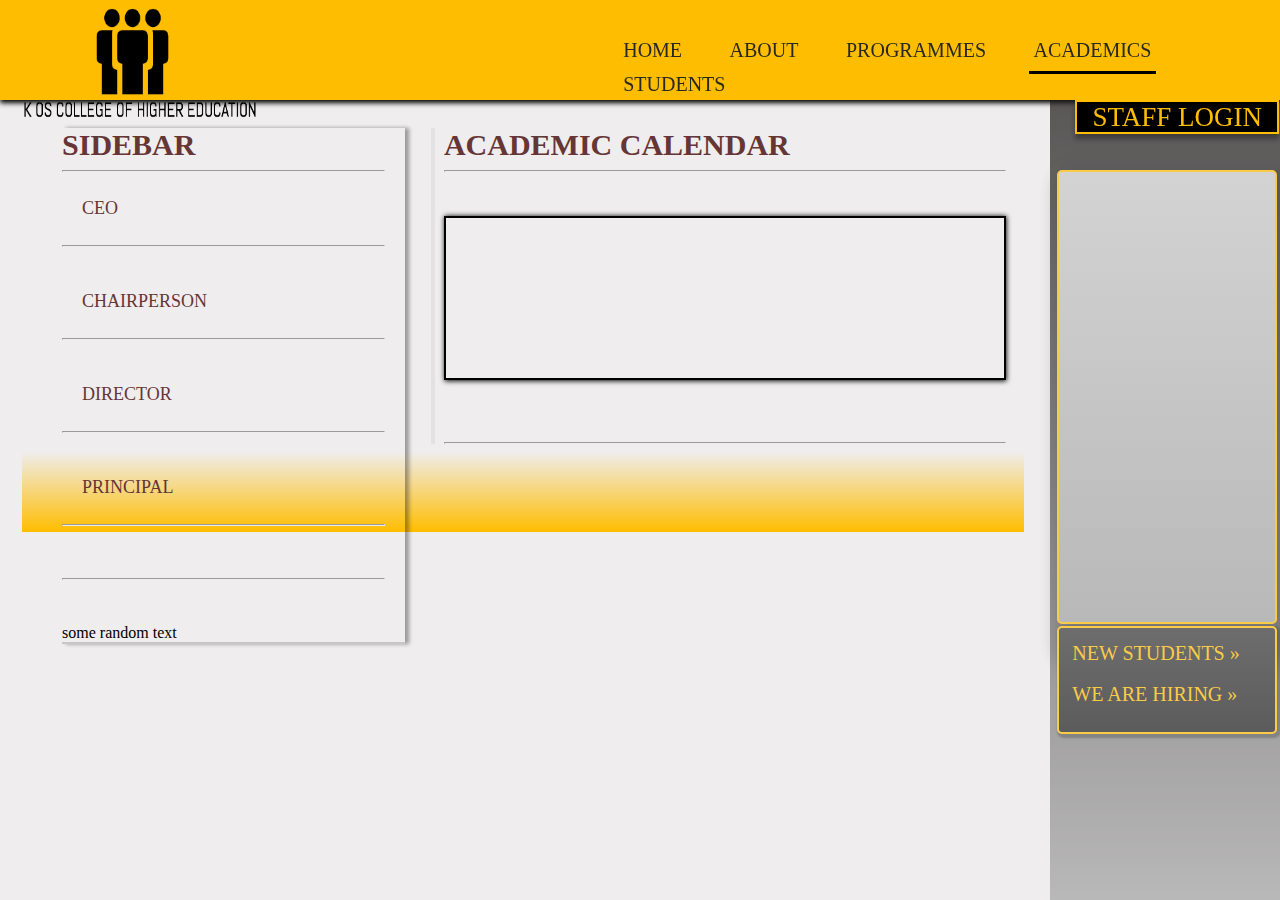
<file: Website/Academic Calendar.html>
<!DOCTYPE HTML>
<HTML>

	<head>

	<meta charset="UTF-8"> 
	<meta http-equiv="Content-type" content="text/html;charset=UTF-8">
	<meta name="viewport" content="width=device-width, initial-scale=1">
		
	<title>Academic Calendar :: K OS College</title>
	<link rel="stylesheet" type="text/css" href="css/Main.css">
	<link rel="stylesheet" type="text/css" href="css/Home Page.css">

	</head>


	<BODY>
	
	
	<div id="holder">


			<div id="top">
	
			</div>
		
			<div>
			
				
				<h2><span><a href = "Home Page.html" id = "Logo"><img src="img/Logo.png" id = "Logo"></a></span></h2>
	
			
			</div>
	
			<div id="login"><a href="https://kos-dev-ed.my.salesforce.com">STAFF LOGIN</a></div>



	

	

				<nav>
				<ul id="mmenu">
				
					<li><a href="Home Page.html">HOME</a></li>
					<li><a href="#">ABOUT</a>

						<ul>

							<li><a href="At A Glance.html">K OS AT A GLANCE</a></li>
							<li><a href="Achievements.html">ACHIEVEMENTS</a></li>
							<li><a href="Placement.html">PLACEMENT</a></li>
							<li><a href="Photo Gallery.html">PHOTO GALLERY</a></li>
							<li><a href="Facilities.html">FACILITIES</a></li>
							<li><a href="Contact.html">CONTACT US</a></li>


						</ul>

					</li>
					<li><a href= "#" >PROGRAMMES</a>

						<ul>

							<li><a href="Graduate.html">GRADUATE</a>

								<!--<ul>

								<li><a href="Music.html">BTECH</a></li>
								<li><a href="Videos.html">MED</a></li>
					
								</ul>-->

							</li>
							<li><a href="Post Graduate.html">POST GRADUATE</a></li>
					
						</ul>

					</li>
					<li><span class="current"><a href= "#" >ACADEMICS</a></span>

						<ul>

							<li><a href="Departments.html">DEPARTMENTS</a></li>
							<li><a href="Curriculum.html">CURRICULUM / SYLLABI</a></li>
							<li><a href="Academic Calendar.html">ACADEMIC CALENDAR</a></li>

						</ul>	
					</li>
					<li><a href="#">STUDENTS</a>

						<ul>

							<li><a href="Curriculum.html">CURRICULUM / SYLLABI</a></li>
							<li><a href="Time Table.html">TIME TABLE</a></li>
							<li><a href="Holidays.html">LIST OF HOLIDAYS</a></li>
							<li><a href="Noticeboard.html">STUDENT NOTICEBOARD</a></li>
							<li><a href="Results.html">RESULTS</a></li>
							<li><a href="Attendance Rules.html">ATTENDANCE RULES</a></li>
							<li><a href="Grievance.html">GRIEVANCE FORM</a></li>


						</ul>	



					</li>
					<!--<li><a href="#">STAFF</a></li>-->
					

				</ul>
			</nav>

			
			<div id="rside">

				<div id="mtird">

					<p>

						ADMISSIONS OPEN NOW !	<br> <br> 

						<font color = '#FFBD00'>_________ </font><br><br>

						BBA Counselling in progress : New Students Jam Up The Corridors !	<br><br>

						<font color = '#FFBD00'>_________ </font><br><br>

						FEE SUBMISSION : Last Date for Fee Submission has been extended to 5th August, 2016 (Friday). <br><br>

						<font color = '#FFBD00'>_________ </font><br><br>

						New Session starts from 1st August, 2016 (Monday).<br><br>

						<font color = '#FFBD00'>_________ </font><br><br>

					</p>
					



				</div>

				
				<div id="ltird">
				<left>

					<a href="New Students.html">NEW STUDENTS »</a>
					<br><br>
					<a href="Hiring.html">WE ARE HIRING »</a>

				</left>

				</div>


			</div>

			<div id="center">


				<div id="scrdiv">

					<br><br><br><br><br><br>

					<div id="headiv">
						<!--<left>
						
							<span id="heading"><b>&nbsp;HEADING 1-Change Text</b></span>
							<hr><br>
							K OS College Of Higher Education, New Delhi was established in the year 1969. K OS College has a material designed campus spread over 90 acres of lush green environment in the posh location of Greater Kailash. The Campus comprises of 10 different blocks which are surrounded by heavy green gardens and lakes and neatly designed paths to connect the blocks with each other.
							<br><br>
							K OS College offers Under Graduate and Post Graduate level full time Professional programs approved by AICTE in affiliation with K OS UNIVERSITY, New Delhi.

							<br><br>
							
							<br><br><br>

						</left>-->



						<div id="left">

										<span id="inheading"><b>SIDEBAR</b></span>
										<hr>
										<br>
							

										<!--<img src="img/YKV.jpg" height="100px" width="100px" id="roleimg" >
										<br>
										<span id="rott1">KUMAR VARUN</span>
										<br>-->
										<span id="rott2">CEO</span>

										<br>
										<br>
										<hr>
										<br>
										<br>
									
										<!--<img src="img/Vis.jpg" height="100px" width="100px" id="roleimg" >
										<br>
										<span id="rott1">VISHAL SINGH</span>
										<br>-->
										<span id="rott2">CHAIRPERSON</span>

										<br>
										<br>
										<hr>
										<br>
										<br>

										<!--<img src="img/Sumit.jpg" height="100px" width="100px" id="roleimg" >
										<br>
										<span id="rott1">SUMIT SINGH</span>
										<br>-->
										<span id="rott2">DIRECTOR</span>

										<br>
										<br>
										<hr>
										<br>
										<br>

										<!--<img src="img/Parv.jpg" height="100px" width="100px" id="roleimg" >
										<br>
										<span id="rott1">PARVESH KUMAR</span>
										<br>-->
										<span id="rott2">PRINCIPAL</span>

										<br>
										<br>
										<hr>
										<br>
										<br>
										<hr>
										<br>
										<br>
						<div id="rdm">some random text</div>

						</div>

						

						<div id="highlt">

							<span id="inheading"><b>ACADEMIC CALENDAR</b></span>
							<hr>
							<br>
							<br>

							<div id="formdiv">

							<div id="sturegframe">
							<iframe src="https://calendar.google.com/calendar/embed?showTitle=0&amp;showNav=0&amp;showPrint=0&amp;showCalendars=0&amp;showTz=0&amp;mode=AGENDA&amp;height=600&amp;wkst=2&amp;bgcolor=%23ffcc33&amp;src=force.sales69%40gmail.com&amp;color=%231B887A&amp;ctz=Asia%2FCalcutta"  frameborder="0" scrolling="no"></iframe>
							</div>
							

						</div>


						<!--<div id="newdiv">
							<br><br>
							<span id="inheading"><b>HEADING 'N' - Change Text</b></span>
							<hr><br>

									<div id="highltin">

										<span id="rott3">Approved by: AICTE</span>
										
										
										<br>
										<hr>
										<br>
										
									
										
										<span id="rott3">Accreditated by: NAAC</span>
										

										
										<br>
										<hr>
										<br>
										

										
										<span id="rott3">Affiliated to: K OS GROUP OF INSTITUTIONS, New Delhi</span>
										

										
										<br>
										<hr>
										<br>
									

										
										<span id="rott3">ISO 9001:2008 Certified</span>
										

										
										<br>
										<hr>
										<br>
									

										<span id="rott3">EN ISO 14001:2004 Certified</span>

									
										<br>
										<hr>
										<br>
										

									</div>

						</div>-->
						
						<br><br><br>
						<hr>
					</div>

					

				</div>




				<div id="bottom"></div>
				

			</div>
			


	</div>


	</BODY>






</HTML>
</file>
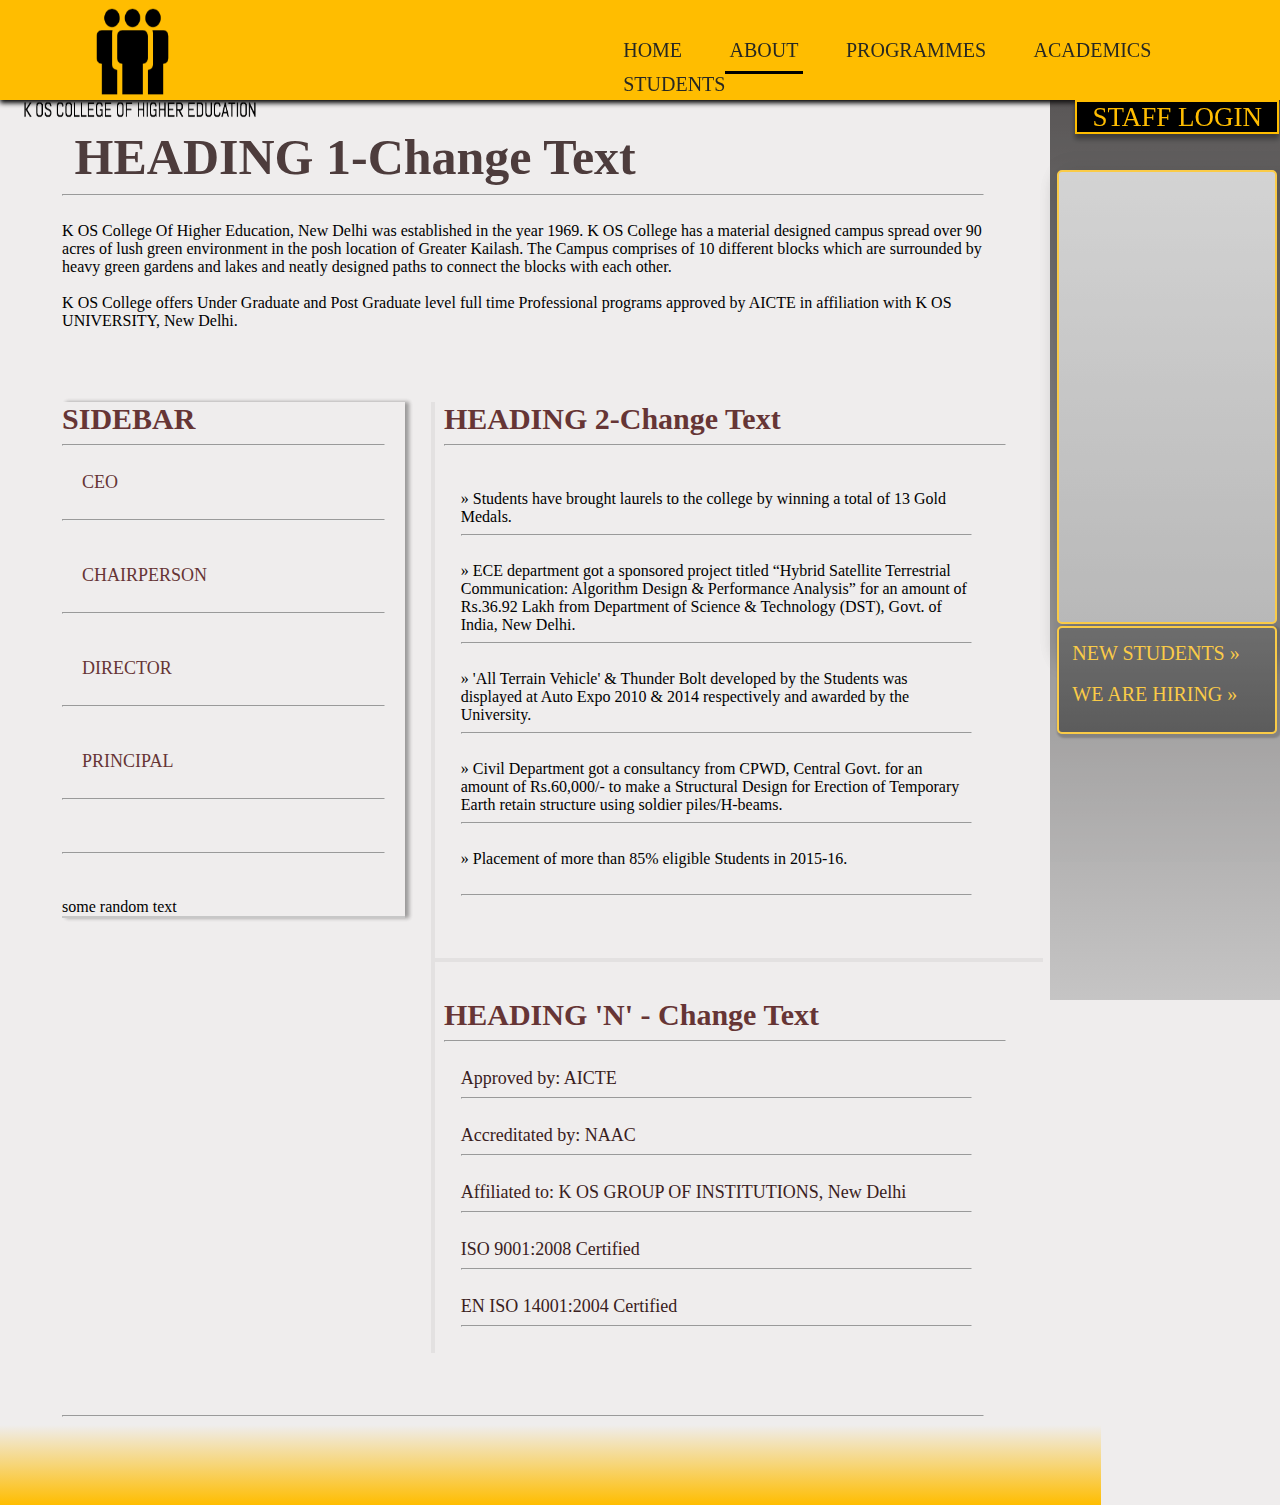
<file: Website/Achievements.html>
<!DOCTYPE HTML>
<HTML>

	<head>

	<meta charset="UTF-8"> 
	<meta http-equiv="Content-type" content="text/html;charset=UTF-8">
	<meta name="viewport" content="width=device-width, initial-scale=1">
		
	<title>The YKV</title>
	<link rel="stylesheet" type="text/css" href="css/Main.css">
	<link rel="stylesheet" type="text/css" href="css/Home Page.css">

	</head>


	<BODY>
	
	
	<div id="holder">


			<div id="top">
	
			</div>
		
			<div>
			
				
				<h2><span><a href = "Home Page.html" id = "Logo"><img src="img/Logo.png" id = "Logo"></a></span></h2>
	
			
			</div>
	
			<div id="login"><a href="https://kos-dev-ed.my.salesforce.com">STAFF LOGIN</a></div>



	

	

				<nav>
				<ul id="mmenu">
				
					<li><a href="Home Page.html">HOME</a></li>
					<li><span class="current"><a href="#">ABOUT</a></span>

						<ul>

							<li><a href="At A Glance.html">K OS AT A GLANCE</a></li>
							<li><a href="Achievements.html">ACHIEVEMENTS</a></li>
							<li><a href="Placement.html">PLACEMENT</a></li>
							<li><a href="Photo Gallery.html">PHOTO GALLERY</a></li>
							<li><a href="Facilities.html">FACILITIES</a></li>
							<li><a href="Contact.html">CONTACT US</a></li>


						</ul>

					</li>
					<li><a href= "#" >PROGRAMMES</a>

						<ul>

							<li><a href="Graduate.html">GRADUATE</a>

								<!--<ul>

								<li><a href="Music.html">BTECH</a></li>
								<li><a href="Videos.html">MED</a></li>
					
								</ul>-->

							</li>
							<li><a href="Post Graduate.html">POST GRADUATE</a></li>
					
						</ul>

					</li>
					<li><a href= "#" >ACADEMICS</a>

						<ul>

							<li><a href="Departments.html">DEPARTMENTS</a></li>
							<li><a href="Curriculum.html">CURRICULUM / SYLLABI</a></li>
							<li><a href="Academic Calendar.html">ACADEMIC CALENDAR</a></li>

						</ul>	
					</li>
					<li><a href="#">STUDENTS</a>

						<ul>

							<li><a href="Curriculum.html">CURRICULUM / SYLLABI</a></li>
							<li><a href="Time Table.html">TIME TABLE</a></li>
							<li><a href="Holidays.html">LIST OF HOLIDAYS</a></li>
							<li><a href="Noticeboard.html">STUDENT NOTICEBOARD</a></li>
							<li><a href="Results.html">RESULTS</a></li>
							<li><a href="Attendance Rules.html">ATTENDANCE RULES</a></li>
							<li><a href="Grievance.html">GRIEVANCE FORM</a></li>


						</ul>	



					</li>
					<!--<li><a href="#">STAFF</a></li>-->
					

				</ul>
			</nav>

			
			<div id="rside">

				<div id="mtird">

					<p>

						ADMISSIONS OPEN NOW !	<br> <br> 

						<font color = '#FFBD00'>_________ </font><br><br>

						BBA Counselling in progress : New Students Jam Up The Corridors !	<br><br>

						<font color = '#FFBD00'>_________ </font><br><br>

						FEE SUBMISSION : Last Date for Fee Submission has been extended to 5th August, 2016 (Friday). <br><br>

						<font color = '#FFBD00'>_________ </font><br><br>

						New Session starts from 1st August, 2016 (Monday).<br><br>

						<font color = '#FFBD00'>_________ </font><br><br>

					</p>
					



				</div>

				
				<div id="ltird">
				<left>

					<a href="New Students.html">NEW STUDENTS »</a>
					<br><br>
					<a href="Hiring.html">WE ARE HIRING »</a>

				</left>

				</div>


			</div>

			<div id="center">


				<div id="scrdiv">

					<br><br><br><br><br><br>

					<div id="headiv">
						<left>
						
							<span id="heading"><b>&nbsp;HEADING 1-Change Text</b></span>
							<hr><br>
							K OS College Of Higher Education, New Delhi was established in the year 1969. K OS College has a material designed campus spread over 90 acres of lush green environment in the posh location of Greater Kailash. The Campus comprises of 10 different blocks which are surrounded by heavy green gardens and lakes and neatly designed paths to connect the blocks with each other.
							<br><br>
							K OS College offers Under Graduate and Post Graduate level full time Professional programs approved by AICTE in affiliation with K OS UNIVERSITY, New Delhi.

							<br><br>
							
							<br><br><br>

						</left>



						<div id="left">

										<span id="inheading"><b>SIDEBAR</b></span>
										<hr>
										<br>
							

										<!--<img src="img/YKV.jpg" height="100px" width="100px" id="roleimg" >
										<br>
										<span id="rott1">KUMAR VARUN</span>
										<br>-->
										<span id="rott2">CEO</span>

										<br>
										<br>
										<hr>
										<br>
										<br>
									
										<!--<img src="img/Vis.jpg" height="100px" width="100px" id="roleimg" >
										<br>
										<span id="rott1">VISHAL SINGH</span>
										<br>-->
										<span id="rott2">CHAIRPERSON</span>

										<br>
										<br>
										<hr>
										<br>
										<br>

										<!--<img src="img/Sumit.jpg" height="100px" width="100px" id="roleimg" >
										<br>
										<span id="rott1">SUMIT SINGH</span>
										<br>-->
										<span id="rott2">DIRECTOR</span>

										<br>
										<br>
										<hr>
										<br>
										<br>

										<!--<img src="img/Parv.jpg" height="100px" width="100px" id="roleimg" >
										<br>
										<span id="rott1">PARVESH KUMAR</span>
										<br>-->
										<span id="rott2">PRINCIPAL</span>

										<br>
										<br>
										<hr>
										<br>
										<br>
										<hr>
										<br>
										<br>
						<div id="rdm">some random text</div>

						</div>

						

						<div id="highlt">

							<span id="inheading"><b>HEADING 2-Change Text</b></span>
							<hr>
							<br>
							<br>

							<div id="highltin">
							
								» Students have brought laurels to the college by winning a total of 13 Gold Medals.

								<br><hr><br>

								» ECE department got a sponsored project titled “Hybrid Satellite Terrestrial Communication: Algorithm Design & Performance Analysis” for an amount of Rs.36.92 Lakh from Department of Science & Technology (DST), Govt. of India, New Delhi.

								<br><hr><br>

								» 'All Terrain Vehicle' & Thunder Bolt developed by the Students was displayed at Auto Expo 2010 & 2014 respectively and awarded by the University.

								<br><hr><br>

								» Civil Department got a consultancy from CPWD, Central Govt. for an amount of Rs.60,000/- to make a Structural Design for Erection of Temporary Earth retain structure using soldier piles/H-beams.

								<br><hr><br>

								» Placement of more than 85% eligible Students in 2015-16.

								<br><br>
								<hr>
								<br><br><br>

							</div>
							

						</div>


						<div id="newdiv">
							<br><br>
							<span id="inheading"><b>HEADING 'N' - Change Text</b></span>
							<hr><br>

									<div id="highltin">

										<span id="rott3">Approved by: AICTE</span>
										
										
										<br>
										<hr>
										<br>
										
									
										
										<span id="rott3">Accreditated by: NAAC</span>
										

										
										<br>
										<hr>
										<br>
										

										
										<span id="rott3">Affiliated to: K OS GROUP OF INSTITUTIONS, New Delhi</span>
										

										
										<br>
										<hr>
										<br>
									

										
										<span id="rott3">ISO 9001:2008 Certified</span>
										

										
										<br>
										<hr>
										<br>
									

										<span id="rott3">EN ISO 14001:2004 Certified</span>

									
										<br>
										<hr>
										<br>
										

									</div>

						</div>
						
						<br><br><br>
						<hr>
					</div>

					

				</div>




				<div id="bottom"></div>
				

			</div>
			


	</div>


	</BODY>






</HTML>
</file>
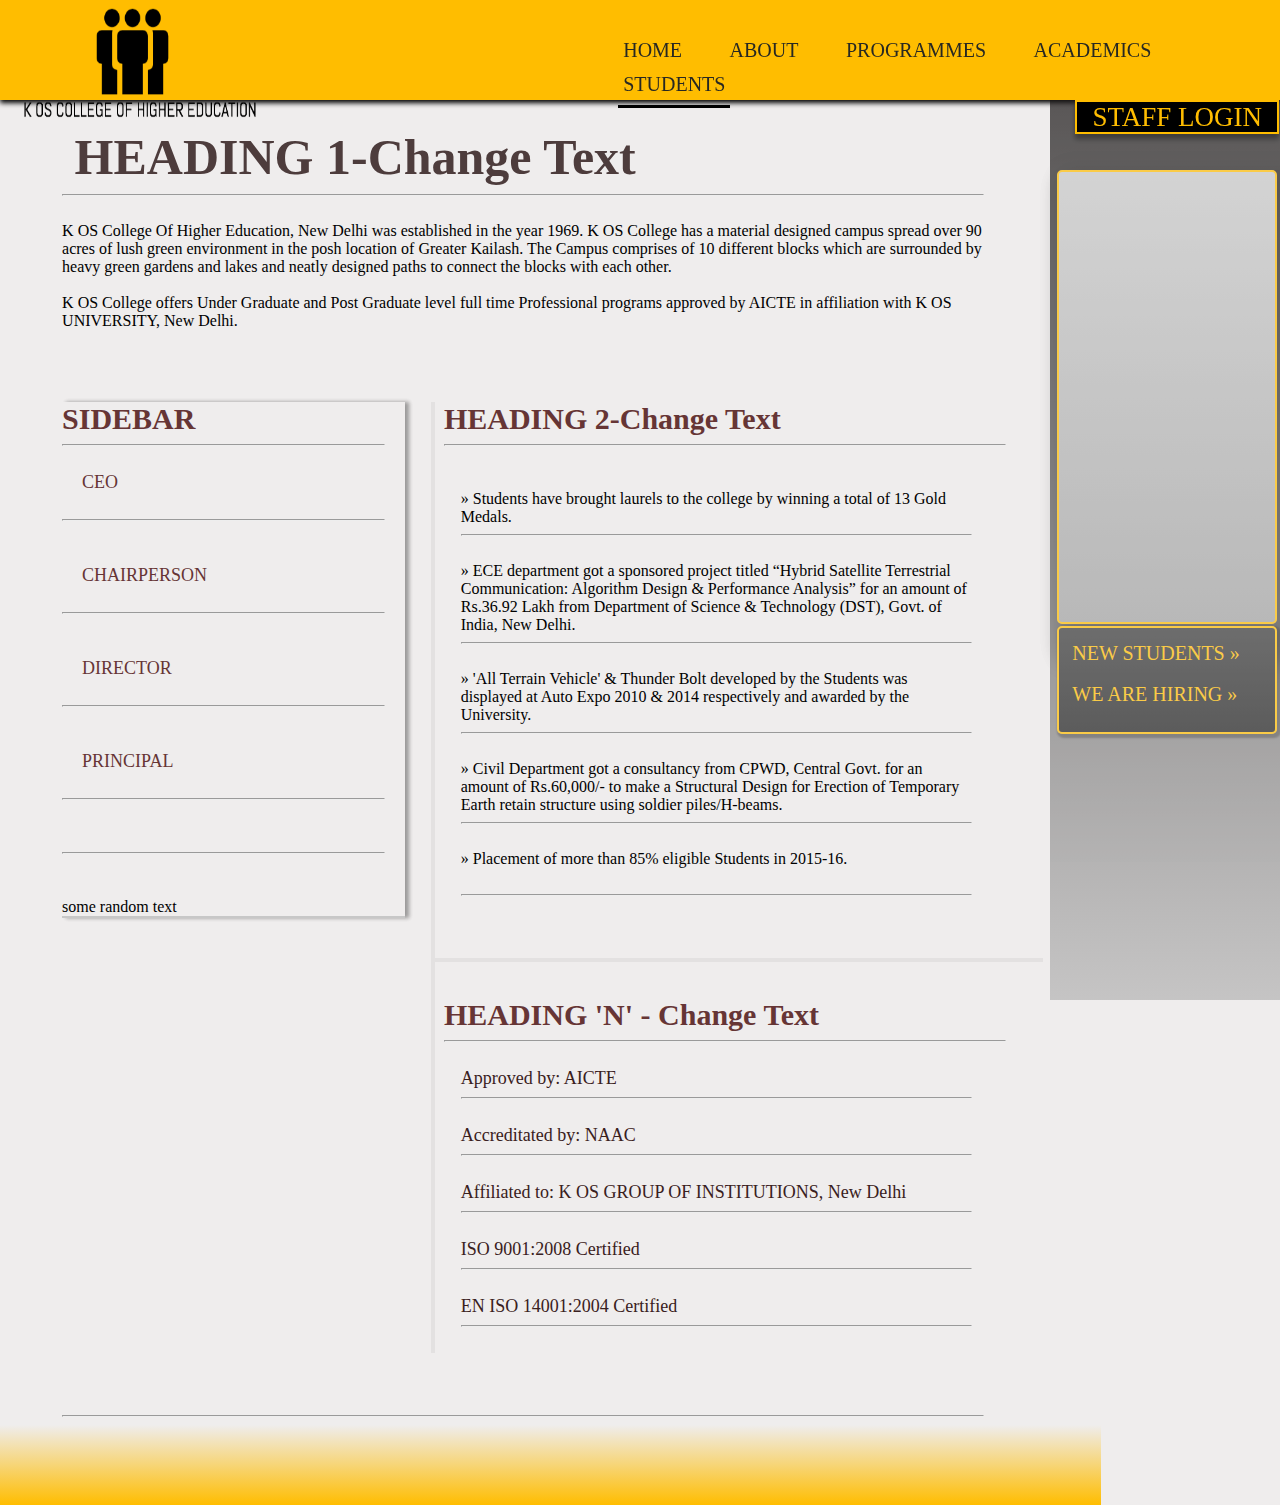
<file: Website/Attendance Rules.html>
<!DOCTYPE HTML>
<HTML>

	<head>

	<meta charset="UTF-8"> 
	<meta http-equiv="Content-type" content="text/html;charset=UTF-8">
	<meta name="viewport" content="width=device-width, initial-scale=1">
		
	<title>The YKV</title>
	<link rel="stylesheet" type="text/css" href="css/Main.css">
	<link rel="stylesheet" type="text/css" href="css/Home Page.css">

	</head>


	<BODY>
	
	
	<div id="holder">


			<div id="top">
	
			</div>
		
			<div>
			
				
				<h2><span><a href = "Home Page.html" id = "Logo"><img src="img/Logo.png" id = "Logo"></a></span></h2>
	
			
			</div>
	
			<div id="login"><a href="https://kos-dev-ed.my.salesforce.com">STAFF LOGIN</a></div>



	

	

				<nav>
				<ul id="mmenu">
				
					<li><a href="Home Page.html">HOME</a></li>
					<li><a href="#">ABOUT</a>

						<ul>

							<li><a href="At A Glance.html">K OS AT A GLANCE</a></li>
							<li><a href="Achievements.html">ACHIEVEMENTS</a></li>
							<li><a href="Placement.html">PLACEMENT</a></li>
							<li><a href="Photo Gallery.html">PHOTO GALLERY</a></li>
							<li><a href="Facilities.html">FACILITIES</a></li>
							<li><a href="Contact.html">CONTACT US</a></li>


						</ul>

					</li>
					<li><a href= "#" >PROGRAMMES</a>

						<ul>

							<li><a href="Graduate.html">GRADUATE</a>

								<!--<ul>

								<li><a href="Music.html">BTECH</a></li>
								<li><a href="Videos.html">MED</a></li>
					
								</ul>-->

							</li>
							<li><a href="Post Graduate.html">POST GRADUATE</a></li>
					
						</ul>

					</li>
					<li><a href= "#" >ACADEMICS</a>

						<ul>

							<li><a href="Departments.html">DEPARTMENTS</a></li>
							<li><a href="Curriculum.html">CURRICULUM / SYLLABI</a></li>
							<li><a href="Academic Calendar.html">ACADEMIC CALENDAR</a></li>

						</ul>	
					</li>
					<li><span class="current"><a href="#">STUDENTS</a></span>

						<ul>

							<li><a href="Curriculum.html">CURRICULUM / SYLLABI</a></li>
							<li><a href="Time Table.html">TIME TABLE</a></li>
							<li><a href="Holidays.html">LIST OF HOLIDAYS</a></li>
							<li><a href="Noticeboard.html">STUDENT NOTICEBOARD</a></li>
							<li><a href="Results.html">RESULTS</a></li>
							<li><a href="Attendance Rules.html">ATTENDANCE RULES</a></li>
							<li><a href="Grievance.html">GRIEVANCE FORM</a></li>


						</ul>	



					</li>
					<!--<li><a href="#">STAFF</a></li>-->
					

				</ul>
			</nav>

			
			<div id="rside">

				<div id="mtird">

					<p>

						ADMISSIONS OPEN NOW !	<br> <br> 

						<font color = '#FFBD00'>_________ </font><br><br>

						BBA Counselling in progress : New Students Jam Up The Corridors !	<br><br>

						<font color = '#FFBD00'>_________ </font><br><br>

						FEE SUBMISSION : Last Date for Fee Submission has been extended to 5th August, 2016 (Friday). <br><br>

						<font color = '#FFBD00'>_________ </font><br><br>

						New Session starts from 1st August, 2016 (Monday).<br><br>

						<font color = '#FFBD00'>_________ </font><br><br>

					</p>
					



				</div>

				
				<div id="ltird">
				<left>

					<a href="New Students.html">NEW STUDENTS »</a>
					<br><br>
					<a href="Hiring.html">WE ARE HIRING »</a>

				</left>

				</div>


			</div>

			<div id="center">


				<div id="scrdiv">

					<br><br><br><br><br><br>

					<div id="headiv">
						<left>
						
							<span id="heading"><b>&nbsp;HEADING 1-Change Text</b></span>
							<hr><br>
							K OS College Of Higher Education, New Delhi was established in the year 1969. K OS College has a material designed campus spread over 90 acres of lush green environment in the posh location of Greater Kailash. The Campus comprises of 10 different blocks which are surrounded by heavy green gardens and lakes and neatly designed paths to connect the blocks with each other.
							<br><br>
							K OS College offers Under Graduate and Post Graduate level full time Professional programs approved by AICTE in affiliation with K OS UNIVERSITY, New Delhi.

							<br><br>
							
							<br><br><br>

						</left>



						<div id="left">

										<span id="inheading"><b>SIDEBAR</b></span>
										<hr>
										<br>
							

										<!--<img src="img/YKV.jpg" height="100px" width="100px" id="roleimg" >
										<br>
										<span id="rott1">KUMAR VARUN</span>
										<br>-->
										<span id="rott2">CEO</span>

										<br>
										<br>
										<hr>
										<br>
										<br>
									
										<!--<img src="img/Vis.jpg" height="100px" width="100px" id="roleimg" >
										<br>
										<span id="rott1">VISHAL SINGH</span>
										<br>-->
										<span id="rott2">CHAIRPERSON</span>

										<br>
										<br>
										<hr>
										<br>
										<br>

										<!--<img src="img/Sumit.jpg" height="100px" width="100px" id="roleimg" >
										<br>
										<span id="rott1">SUMIT SINGH</span>
										<br>-->
										<span id="rott2">DIRECTOR</span>

										<br>
										<br>
										<hr>
										<br>
										<br>

										<!--<img src="img/Parv.jpg" height="100px" width="100px" id="roleimg" >
										<br>
										<span id="rott1">PARVESH KUMAR</span>
										<br>-->
										<span id="rott2">PRINCIPAL</span>

										<br>
										<br>
										<hr>
										<br>
										<br>
										<hr>
										<br>
										<br>
						<div id="rdm">some random text</div>

						</div>

						

						<div id="highlt">

							<span id="inheading"><b>HEADING 2-Change Text</b></span>
							<hr>
							<br>
							<br>

							<div id="highltin">
							
								» Students have brought laurels to the college by winning a total of 13 Gold Medals.

								<br><hr><br>

								» ECE department got a sponsored project titled “Hybrid Satellite Terrestrial Communication: Algorithm Design & Performance Analysis” for an amount of Rs.36.92 Lakh from Department of Science & Technology (DST), Govt. of India, New Delhi.

								<br><hr><br>

								» 'All Terrain Vehicle' & Thunder Bolt developed by the Students was displayed at Auto Expo 2010 & 2014 respectively and awarded by the University.

								<br><hr><br>

								» Civil Department got a consultancy from CPWD, Central Govt. for an amount of Rs.60,000/- to make a Structural Design for Erection of Temporary Earth retain structure using soldier piles/H-beams.

								<br><hr><br>

								» Placement of more than 85% eligible Students in 2015-16.

								<br><br>
								<hr>
								<br><br><br>

							</div>
							

						</div>


						<div id="newdiv">
							<br><br>
							<span id="inheading"><b>HEADING 'N' - Change Text</b></span>
							<hr><br>

									<div id="highltin">

										<span id="rott3">Approved by: AICTE</span>
										
										
										<br>
										<hr>
										<br>
										
									
										
										<span id="rott3">Accreditated by: NAAC</span>
										

										
										<br>
										<hr>
										<br>
										

										
										<span id="rott3">Affiliated to: K OS GROUP OF INSTITUTIONS, New Delhi</span>
										

										
										<br>
										<hr>
										<br>
									

										
										<span id="rott3">ISO 9001:2008 Certified</span>
										

										
										<br>
										<hr>
										<br>
									

										<span id="rott3">EN ISO 14001:2004 Certified</span>

									
										<br>
										<hr>
										<br>
										

									</div>

						</div>
						
						<br><br><br>
						<hr>
					</div>

					

				</div>




				<div id="bottom"></div>
				

			</div>
			


	</div>


	</BODY>






</HTML>
</file>
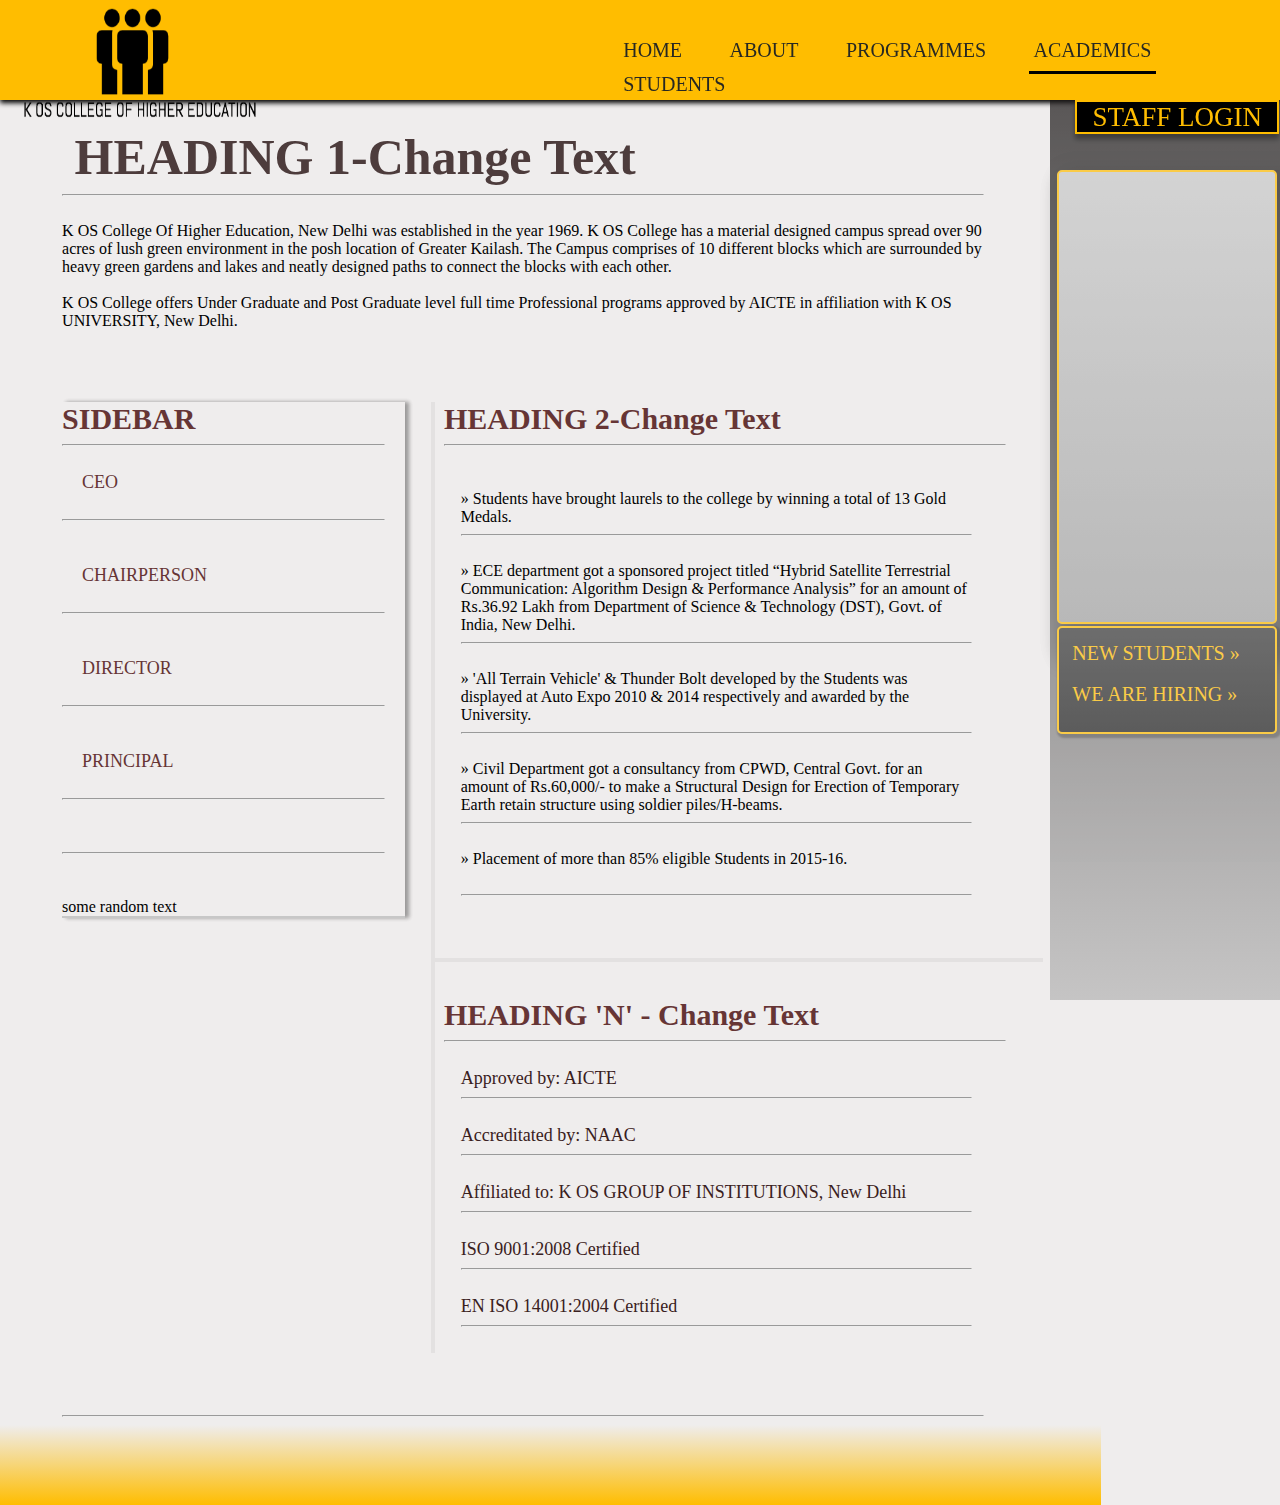
<file: Website/Curriculum.html>
<!DOCTYPE HTML>
<HTML>

	<head>

	<meta charset="UTF-8"> 
	<meta http-equiv="Content-type" content="text/html;charset=UTF-8">
	<meta name="viewport" content="width=device-width, initial-scale=1">
		
	<title>The YKV</title>
	<link rel="stylesheet" type="text/css" href="css/Main.css">
	<link rel="stylesheet" type="text/css" href="css/Home Page.css">

	</head>


	<BODY>
	
	
	<div id="holder">


			<div id="top">
	
			</div>
		
			<div>
			
				
				<h2><span><a href = "Home Page.html" id = "Logo"><img src="img/Logo.png" id = "Logo"></a></span></h2>
	
			
			</div>
	
			<div id="login"><a href="https://kos-dev-ed.my.salesforce.com">STAFF LOGIN</a></div>



	

	

				<nav>
				<ul id="mmenu">
				
					<li><a href="Home Page.html">HOME</a></li>
					<li><a href="#">ABOUT</a>

						<ul>

							<li><a href="At A Glance.html">K OS AT A GLANCE</a></li>
							<li><a href="Achievements.html">ACHIEVEMENTS</a></li>
							<li><a href="Placement.html">PLACEMENT</a></li>
							<li><a href="Photo Gallery.html">PHOTO GALLERY</a></li>
							<li><a href="Facilities.html">FACILITIES</a></li>
							<li><a href="Contact.html">CONTACT US</a></li>


						</ul>

					</li>
					<li><a href= "#" >PROGRAMMES</a>

						<ul>

							<li><a href="Graduate.html">GRADUATE</a>

								<!--<ul>

								<li><a href="Music.html">BTECH</a></li>
								<li><a href="Videos.html">MED</a></li>
					
								</ul>-->

							</li>
							<li><a href="Post Graduate.html">POST GRADUATE</a></li>
					
						</ul>

					</li>
					<li><span class="current"><a href= "#" >ACADEMICS</a></span>

						<ul>

							<li><a href="Departments.html">DEPARTMENTS</a></li>
							<li><a href="Curriculum.html">CURRICULUM / SYLLABI</a></li>
							<li><a href="Academic Calendar.html">ACADEMIC CALENDAR</a></li>

						</ul>	
					</li>
					<li><a href="#">STUDENTS</a>

						<ul>

							<li><a href="Curriculum.html">CURRICULUM / SYLLABI</a></li>
							<li><a href="Time Table.html">TIME TABLE</a></li>
							<li><a href="Holidays.html">LIST OF HOLIDAYS</a></li>
							<li><a href="Noticeboard.html">STUDENT NOTICEBOARD</a></li>
							<li><a href="Results.html">RESULTS</a></li>
							<li><a href="Attendance Rules.html">ATTENDANCE RULES</a></li>
							<li><a href="Grievance.html">GRIEVANCE FORM</a></li>


						</ul>	



					</li>
					<!--<li><a href="#">STAFF</a></li>-->
					

				</ul>
			</nav>

			
			<div id="rside">

				<div id="mtird">

					<p>

						ADMISSIONS OPEN NOW !	<br> <br> 

						<font color = '#FFBD00'>_________ </font><br><br>

						BBA Counselling in progress : New Students Jam Up The Corridors !	<br><br>

						<font color = '#FFBD00'>_________ </font><br><br>

						FEE SUBMISSION : Last Date for Fee Submission has been extended to 5th August, 2016 (Friday). <br><br>

						<font color = '#FFBD00'>_________ </font><br><br>

						New Session starts from 1st August, 2016 (Monday).<br><br>

						<font color = '#FFBD00'>_________ </font><br><br>

					</p>
					



				</div>

				
				<div id="ltird">
				<left>

					<a href="New Students.html">NEW STUDENTS »</a>
					<br><br>
					<a href="Hiring.html">WE ARE HIRING »</a>

				</left>

				</div>


			</div>

			<div id="center">


				<div id="scrdiv">

					<br><br><br><br><br><br>

					<div id="headiv">
						<left>
						
							<span id="heading"><b>&nbsp;HEADING 1-Change Text</b></span>
							<hr><br>
							K OS College Of Higher Education, New Delhi was established in the year 1969. K OS College has a material designed campus spread over 90 acres of lush green environment in the posh location of Greater Kailash. The Campus comprises of 10 different blocks which are surrounded by heavy green gardens and lakes and neatly designed paths to connect the blocks with each other.
							<br><br>
							K OS College offers Under Graduate and Post Graduate level full time Professional programs approved by AICTE in affiliation with K OS UNIVERSITY, New Delhi.

							<br><br>
							
							<br><br><br>

						</left>



						<div id="left">

										<span id="inheading"><b>SIDEBAR</b></span>
										<hr>
										<br>
							

										<!--<img src="img/YKV.jpg" height="100px" width="100px" id="roleimg" >
										<br>
										<span id="rott1">KUMAR VARUN</span>
										<br>-->
										<span id="rott2">CEO</span>

										<br>
										<br>
										<hr>
										<br>
										<br>
									
										<!--<img src="img/Vis.jpg" height="100px" width="100px" id="roleimg" >
										<br>
										<span id="rott1">VISHAL SINGH</span>
										<br>-->
										<span id="rott2">CHAIRPERSON</span>

										<br>
										<br>
										<hr>
										<br>
										<br>

										<!--<img src="img/Sumit.jpg" height="100px" width="100px" id="roleimg" >
										<br>
										<span id="rott1">SUMIT SINGH</span>
										<br>-->
										<span id="rott2">DIRECTOR</span>

										<br>
										<br>
										<hr>
										<br>
										<br>

										<!--<img src="img/Parv.jpg" height="100px" width="100px" id="roleimg" >
										<br>
										<span id="rott1">PARVESH KUMAR</span>
										<br>-->
										<span id="rott2">PRINCIPAL</span>

										<br>
										<br>
										<hr>
										<br>
										<br>
										<hr>
										<br>
										<br>
						<div id="rdm">some random text</div>

						</div>

						

						<div id="highlt">

							<span id="inheading"><b>HEADING 2-Change Text</b></span>
							<hr>
							<br>
							<br>

							<div id="highltin">
							
								» Students have brought laurels to the college by winning a total of 13 Gold Medals.

								<br><hr><br>

								» ECE department got a sponsored project titled “Hybrid Satellite Terrestrial Communication: Algorithm Design & Performance Analysis” for an amount of Rs.36.92 Lakh from Department of Science & Technology (DST), Govt. of India, New Delhi.

								<br><hr><br>

								» 'All Terrain Vehicle' & Thunder Bolt developed by the Students was displayed at Auto Expo 2010 & 2014 respectively and awarded by the University.

								<br><hr><br>

								» Civil Department got a consultancy from CPWD, Central Govt. for an amount of Rs.60,000/- to make a Structural Design for Erection of Temporary Earth retain structure using soldier piles/H-beams.

								<br><hr><br>

								» Placement of more than 85% eligible Students in 2015-16.

								<br><br>
								<hr>
								<br><br><br>

							</div>
							

						</div>


						<div id="newdiv">
							<br><br>
							<span id="inheading"><b>HEADING 'N' - Change Text</b></span>
							<hr><br>

									<div id="highltin">

										<span id="rott3">Approved by: AICTE</span>
										
										
										<br>
										<hr>
										<br>
										
									
										
										<span id="rott3">Accreditated by: NAAC</span>
										

										
										<br>
										<hr>
										<br>
										

										
										<span id="rott3">Affiliated to: K OS GROUP OF INSTITUTIONS, New Delhi</span>
										

										
										<br>
										<hr>
										<br>
									

										
										<span id="rott3">ISO 9001:2008 Certified</span>
										

										
										<br>
										<hr>
										<br>
									

										<span id="rott3">EN ISO 14001:2004 Certified</span>

									
										<br>
										<hr>
										<br>
										

									</div>

						</div>
						
						<br><br><br>
						<hr>
					</div>

					

				</div>




				<div id="bottom"></div>
				

			</div>
			


	</div>


	</BODY>






</HTML>
</file>
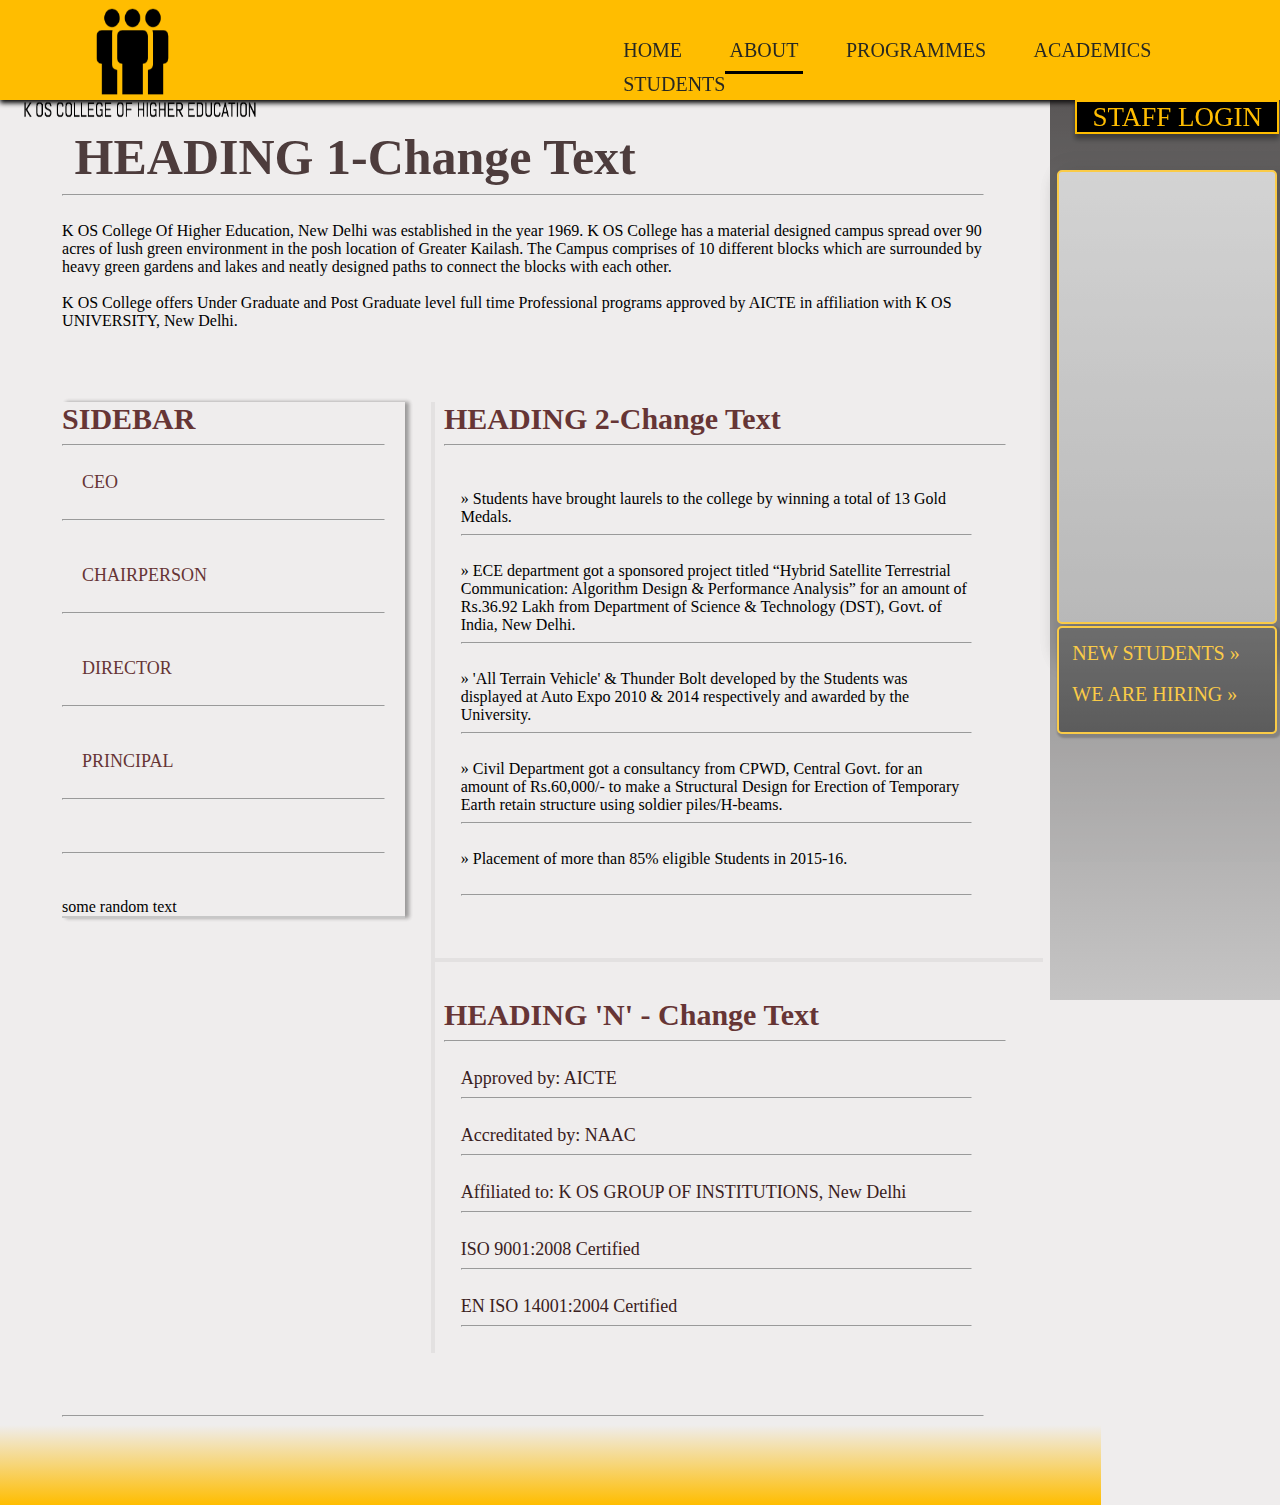
<file: Website/Facilities.html>
<!DOCTYPE HTML>
<HTML>

	<head>

	<meta charset="UTF-8"> 
	<meta http-equiv="Content-type" content="text/html;charset=UTF-8">
	<meta name="viewport" content="width=device-width, initial-scale=1">
		
	<title>The YKV</title>
	<link rel="stylesheet" type="text/css" href="css/Main.css">
	<link rel="stylesheet" type="text/css" href="css/Home Page.css">

	</head>


	<BODY>
	
	
	<div id="holder">


			<div id="top">
	
			</div>
		
			<div>
			
				
				<h2><span><a href = "Home Page.html" id = "Logo"><img src="img/Logo.png" id = "Logo"></a></span></h2>
	
			
			</div>
			<div id="login"><a href="https://kos-dev-ed.my.salesforce.com">STAFF LOGIN</a></div>



	

	

				<nav>
				<ul id="mmenu">
				
					<li><a href="Home Page.html">HOME</a></li>
					<li><span class="current"><a href="#">ABOUT</a></span>

						<ul>

							<li><a href="At A Glance.html">K OS AT A GLANCE</a></li>
							<li><a href="Achievements.html">ACHIEVEMENTS</a></li>
							<li><a href="Placement.html">PLACEMENT</a></li>
							<li><a href="Photo Gallery.html">PHOTO GALLERY</a></li>
							<li><a href="Facilities.html">FACILITIES</a></li>
							<li><a href="Contact.html">CONTACT US</a></li>


						</ul>

					</li>
					<li><a href= "#" >PROGRAMMES</a>

						<ul>

							<li><a href="Graduate.html">GRADUATE</a>

								<!--<ul>

								<li><a href="Music.html">BTECH</a></li>
								<li><a href="Videos.html">MED</a></li>
					
								</ul>-->

							</li>
							<li><a href="Post Graduate.html">POST GRADUATE</a></li>
					
						</ul>

					</li>
					<li><a href= "#" >ACADEMICS</a>

						<ul>

							<li><a href="Departments.html">DEPARTMENTS</a></li>
							<li><a href="Curriculum.html">CURRICULUM / SYLLABI</a></li>
							<li><a href="Academic Calendar.html">ACADEMIC CALENDAR</a></li>

						</ul>	
					</li>
					<li><a href="#">STUDENTS</a>

						<ul>

							<li><a href="Curriculum.html">CURRICULUM / SYLLABI</a></li>
							<li><a href="Time Table.html">TIME TABLE</a></li>
							<li><a href="Holidays.html">LIST OF HOLIDAYS</a></li>
							<li><a href="Noticeboard.html">STUDENT NOTICEBOARD</a></li>
							<li><a href="Results.html">RESULTS</a></li>
							<li><a href="Attendance Rules.html">ATTENDANCE RULES</a></li>
							<li><a href="Grievance.html">GRIEVANCE FORM</a></li>


						</ul>	



					</li>
					<!--<li><a href="#">STAFF</a></li>-->
					

				</ul>
			</nav>

			
			<div id="rside">

				<div id="mtird">

					<p>

						ADMISSIONS OPEN NOW !	<br> <br> 

						<font color = '#FFBD00'>_________ </font><br><br>

						BBA Counselling in progress : New Students Jam Up The Corridors !	<br><br>

						<font color = '#FFBD00'>_________ </font><br><br>

						FEE SUBMISSION : Last Date for Fee Submission has been extended to 5th August, 2016 (Friday). <br><br>

						<font color = '#FFBD00'>_________ </font><br><br>

						New Session starts from 1st August, 2016 (Monday).<br><br>

						<font color = '#FFBD00'>_________ </font><br><br>

					</p>
					



				</div>

				
				<div id="ltird">
				<left>

					<a href="New Students.html">NEW STUDENTS »</a>
					<br><br>
					<a href="Hiring.html">WE ARE HIRING »</a>

				</left>

				</div>


			</div>

			<div id="center">


				<div id="scrdiv">

					<br><br><br><br><br><br>

					<div id="headiv">
						<left>
						
							<span id="heading"><b>&nbsp;HEADING 1-Change Text</b></span>
							<hr><br>
							K OS College Of Higher Education, New Delhi was established in the year 1969. K OS College has a material designed campus spread over 90 acres of lush green environment in the posh location of Greater Kailash. The Campus comprises of 10 different blocks which are surrounded by heavy green gardens and lakes and neatly designed paths to connect the blocks with each other.
							<br><br>
							K OS College offers Under Graduate and Post Graduate level full time Professional programs approved by AICTE in affiliation with K OS UNIVERSITY, New Delhi.

							<br><br>
							
							<br><br><br>

						</left>



						<div id="left">

										<span id="inheading"><b>SIDEBAR</b></span>
										<hr>
										<br>
							

										<!--<img src="img/YKV.jpg" height="100px" width="100px" id="roleimg" >
										<br>
										<span id="rott1">KUMAR VARUN</span>
										<br>-->
										<span id="rott2">CEO</span>

										<br>
										<br>
										<hr>
										<br>
										<br>
									
										<!--<img src="img/Vis.jpg" height="100px" width="100px" id="roleimg" >
										<br>
										<span id="rott1">VISHAL SINGH</span>
										<br>-->
										<span id="rott2">CHAIRPERSON</span>

										<br>
										<br>
										<hr>
										<br>
										<br>

										<!--<img src="img/Sumit.jpg" height="100px" width="100px" id="roleimg" >
										<br>
										<span id="rott1">SUMIT SINGH</span>
										<br>-->
										<span id="rott2">DIRECTOR</span>

										<br>
										<br>
										<hr>
										<br>
										<br>

										<!--<img src="img/Parv.jpg" height="100px" width="100px" id="roleimg" >
										<br>
										<span id="rott1">PARVESH KUMAR</span>
										<br>-->
										<span id="rott2">PRINCIPAL</span>

										<br>
										<br>
										<hr>
										<br>
										<br>
										<hr>
										<br>
										<br>
						<div id="rdm">some random text</div>

						</div>

						

						<div id="highlt">

							<span id="inheading"><b>HEADING 2-Change Text</b></span>
							<hr>
							<br>
							<br>

							<div id="highltin">
							
								» Students have brought laurels to the college by winning a total of 13 Gold Medals.

								<br><hr><br>

								» ECE department got a sponsored project titled “Hybrid Satellite Terrestrial Communication: Algorithm Design & Performance Analysis” for an amount of Rs.36.92 Lakh from Department of Science & Technology (DST), Govt. of India, New Delhi.

								<br><hr><br>

								» 'All Terrain Vehicle' & Thunder Bolt developed by the Students was displayed at Auto Expo 2010 & 2014 respectively and awarded by the University.

								<br><hr><br>

								» Civil Department got a consultancy from CPWD, Central Govt. for an amount of Rs.60,000/- to make a Structural Design for Erection of Temporary Earth retain structure using soldier piles/H-beams.

								<br><hr><br>

								» Placement of more than 85% eligible Students in 2015-16.

								<br><br>
								<hr>
								<br><br><br>

							</div>
							

						</div>


						<div id="newdiv">
							<br><br>
							<span id="inheading"><b>HEADING 'N' - Change Text</b></span>
							<hr><br>

									<div id="highltin">

										<span id="rott3">Approved by: AICTE</span>
										
										
										<br>
										<hr>
										<br>
										
									
										
										<span id="rott3">Accreditated by: NAAC</span>
										

										
										<br>
										<hr>
										<br>
										

										
										<span id="rott3">Affiliated to: K OS GROUP OF INSTITUTIONS, New Delhi</span>
										

										
										<br>
										<hr>
										<br>
									

										
										<span id="rott3">ISO 9001:2008 Certified</span>
										

										
										<br>
										<hr>
										<br>
									

										<span id="rott3">EN ISO 14001:2004 Certified</span>

									
										<br>
										<hr>
										<br>
										

									</div>

						</div>
						
						<br><br><br>
						<hr>
					</div>

					

				</div>




				<div id="bottom"></div>
				

			</div>
			


	</div>


	</BODY>






</HTML>
</file>
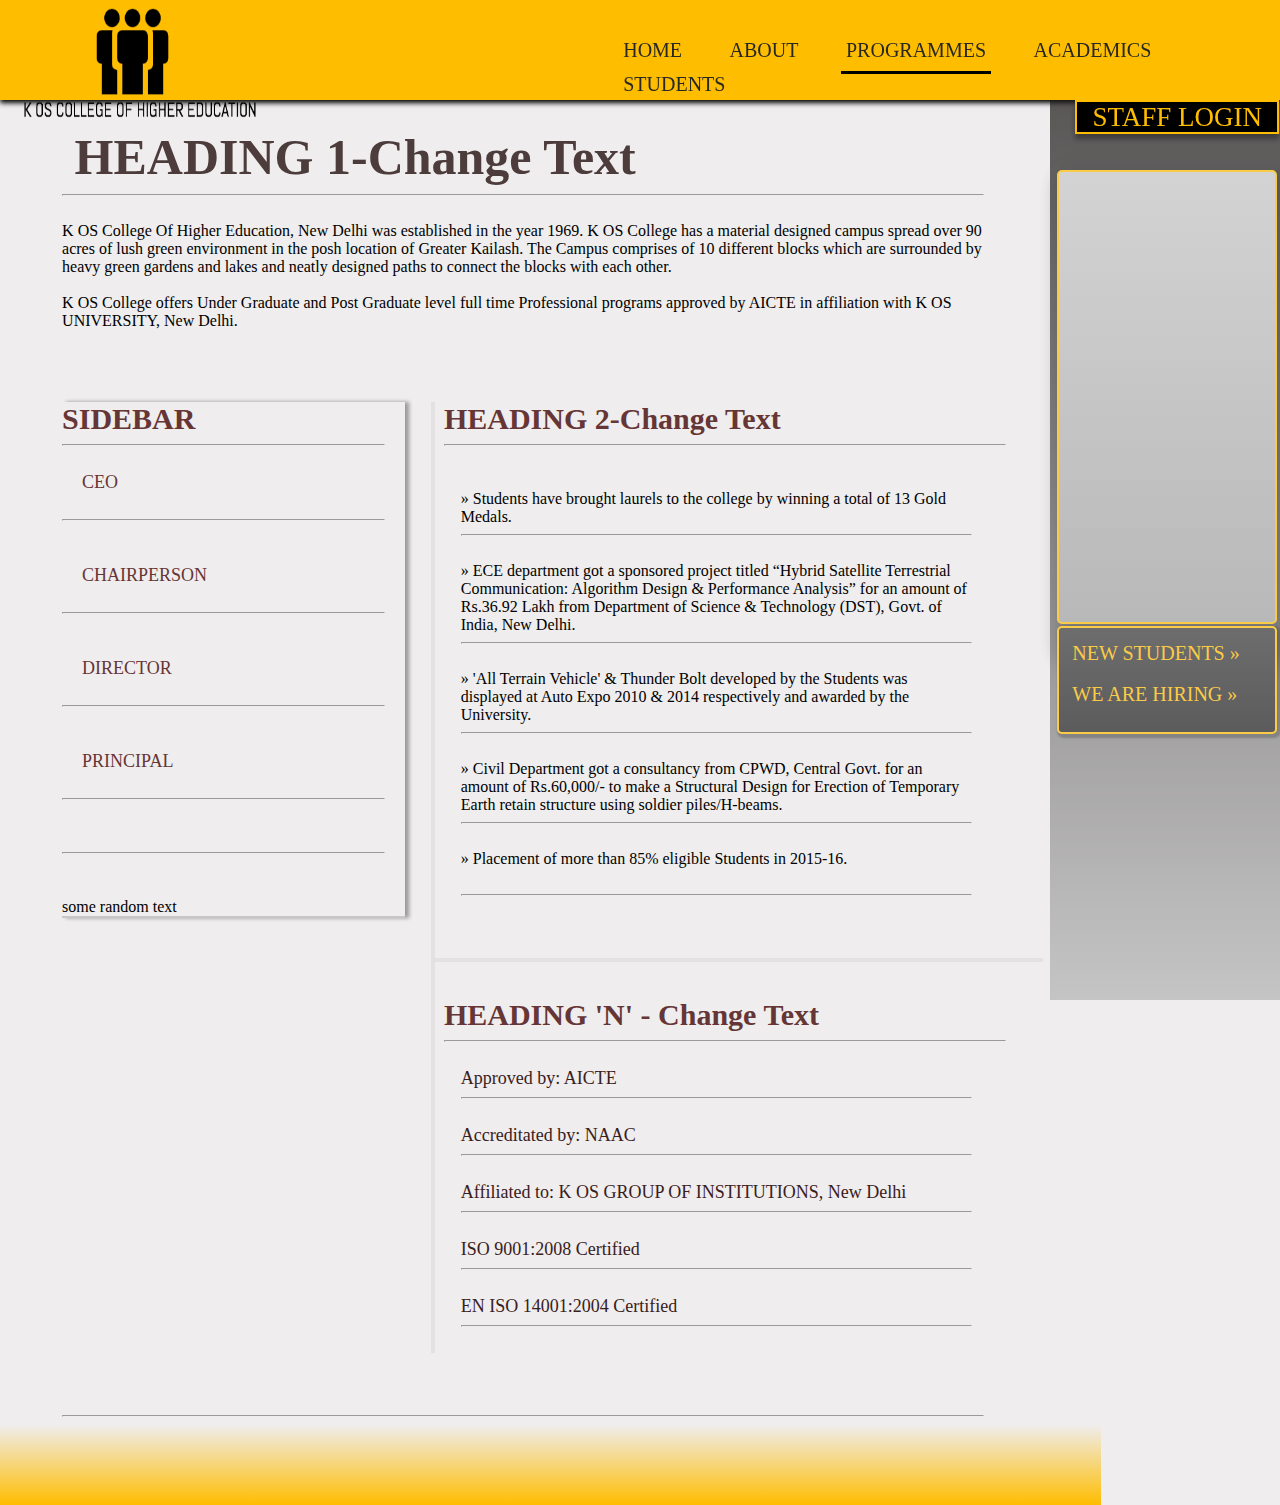
<file: Website/Graduate.html>
<!DOCTYPE HTML>
<HTML>

	<head>

	<meta charset="UTF-8"> 
	<meta http-equiv="Content-type" content="text/html;charset=UTF-8">
	<meta name="viewport" content="width=device-width, initial-scale=1">
		
	<title>The YKV</title>
	<link rel="stylesheet" type="text/css" href="css/Main.css">
	<link rel="stylesheet" type="text/css" href="css/Home Page.css">

	</head>


	<BODY>
	
	
	<div id="holder">


			<div id="top">
	
			</div>
		
			<div>
			
				
				<h2><span><a href = "Home Page.html" id = "Logo"><img src="img/Logo.png" id = "Logo"></a></span></h2>
	
			
			</div>
	
			<div id="login"><a href="https://kos-dev-ed.my.salesforce.com">STAFF LOGIN</a></div>



	

	

				<nav>
				<ul id="mmenu">
				
					<li><a href="Home Page.html">HOME</a></li>
					<li><a href="#">ABOUT</a>

						<ul>

							<li><a href="At A Glance.html">K OS AT A GLANCE</a></li>
							<li><a href="Achievements.html">ACHIEVEMENTS</a></li>
							<li><a href="Placement.html">PLACEMENT</a></li>
							<li><a href="Photo Gallery.html">PHOTO GALLERY</a></li>
							<li><a href="Facilities.html">FACILITIES</a></li>
							<li><a href="Contact.html">CONTACT US</a></li>


						</ul>

					</li>
					<li><span class="current"><a href= "#" >PROGRAMMES</a></span>

						<ul>

							<li><a href="Graduate.html">GRADUATE</a>

								<!--<ul>

								<li><a href="Music.html">BTECH</a></li>
								<li><a href="Videos.html">MED</a></li>
					
								</ul>-->

							</li>
							<li><a href="Post Graduate.html">POST GRADUATE</a></li>
					
						</ul>

					</li>
					<li><a href= "#" >ACADEMICS</a>

						<ul>

							<li><a href="Departments.html">DEPARTMENTS</a></li>
							<li><a href="Curriculum.html">CURRICULUM / SYLLABI</a></li>
							<li><a href="Academic Calendar.html">ACADEMIC CALENDAR</a></li>

						</ul>	
					</li>
					<li><a href="#">STUDENTS</a>

						<ul>

							<li><a href="Curriculum.html">CURRICULUM / SYLLABI</a></li>
							<li><a href="Time Table.html">TIME TABLE</a></li>
							<li><a href="Holidays.html">LIST OF HOLIDAYS</a></li>
							<li><a href="Noticeboard.html">STUDENT NOTICEBOARD</a></li>
							<li><a href="Results.html">RESULTS</a></li>
							<li><a href="Attendance Rules.html">ATTENDANCE RULES</a></li>
							<li><a href="Grievance.html">GRIEVANCE FORM</a></li>


						</ul>	



					</li>
					<!--<li><a href="#">STAFF</a></li>-->
					

				</ul>
			</nav>

			
			<div id="rside">

				<div id="mtird">

					<p>

						ADMISSIONS OPEN NOW !	<br> <br> 

						<font color = '#FFBD00'>_________ </font><br><br>

						BBA Counselling in progress : New Students Jam Up The Corridors !	<br><br>

						<font color = '#FFBD00'>_________ </font><br><br>

						FEE SUBMISSION : Last Date for Fee Submission has been extended to 5th August, 2016 (Friday). <br><br>

						<font color = '#FFBD00'>_________ </font><br><br>

						New Session starts from 1st August, 2016 (Monday).<br><br>

						<font color = '#FFBD00'>_________ </font><br><br>

					</p>
					



				</div>

				
				<div id="ltird">
				<left>

					<a href="New Students.html">NEW STUDENTS »</a>
					<br><br>
					<a href="Hiring.html">WE ARE HIRING »</a>

				</left>

				</div>


			</div>

			<div id="center">


				<div id="scrdiv">

					<br><br><br><br><br><br>

					<div id="headiv">
						<left>
						
							<span id="heading"><b>&nbsp;HEADING 1-Change Text</b></span>
							<hr><br>
							K OS College Of Higher Education, New Delhi was established in the year 1969. K OS College has a material designed campus spread over 90 acres of lush green environment in the posh location of Greater Kailash. The Campus comprises of 10 different blocks which are surrounded by heavy green gardens and lakes and neatly designed paths to connect the blocks with each other.
							<br><br>
							K OS College offers Under Graduate and Post Graduate level full time Professional programs approved by AICTE in affiliation with K OS UNIVERSITY, New Delhi.

							<br><br>
							
							<br><br><br>

						</left>



						<div id="left">

										<span id="inheading"><b>SIDEBAR</b></span>
										<hr>
										<br>
							

										<!--<img src="img/YKV.jpg" height="100px" width="100px" id="roleimg" >
										<br>
										<span id="rott1">KUMAR VARUN</span>
										<br>-->
										<span id="rott2">CEO</span>

										<br>
										<br>
										<hr>
										<br>
										<br>
									
										<!--<img src="img/Vis.jpg" height="100px" width="100px" id="roleimg" >
										<br>
										<span id="rott1">VISHAL SINGH</span>
										<br>-->
										<span id="rott2">CHAIRPERSON</span>

										<br>
										<br>
										<hr>
										<br>
										<br>

										<!--<img src="img/Sumit.jpg" height="100px" width="100px" id="roleimg" >
										<br>
										<span id="rott1">SUMIT SINGH</span>
										<br>-->
										<span id="rott2">DIRECTOR</span>

										<br>
										<br>
										<hr>
										<br>
										<br>

										<!--<img src="img/Parv.jpg" height="100px" width="100px" id="roleimg" >
										<br>
										<span id="rott1">PARVESH KUMAR</span>
										<br>-->
										<span id="rott2">PRINCIPAL</span>

										<br>
										<br>
										<hr>
										<br>
										<br>
										<hr>
										<br>
										<br>
						<div id="rdm">some random text</div>

						</div>

						

						<div id="highlt">

							<span id="inheading"><b>HEADING 2-Change Text</b></span>
							<hr>
							<br>
							<br>

							<div id="highltin">
							
								» Students have brought laurels to the college by winning a total of 13 Gold Medals.

								<br><hr><br>

								» ECE department got a sponsored project titled “Hybrid Satellite Terrestrial Communication: Algorithm Design & Performance Analysis” for an amount of Rs.36.92 Lakh from Department of Science & Technology (DST), Govt. of India, New Delhi.

								<br><hr><br>

								» 'All Terrain Vehicle' & Thunder Bolt developed by the Students was displayed at Auto Expo 2010 & 2014 respectively and awarded by the University.

								<br><hr><br>

								» Civil Department got a consultancy from CPWD, Central Govt. for an amount of Rs.60,000/- to make a Structural Design for Erection of Temporary Earth retain structure using soldier piles/H-beams.

								<br><hr><br>

								» Placement of more than 85% eligible Students in 2015-16.

								<br><br>
								<hr>
								<br><br><br>

							</div>
							

						</div>


						<div id="newdiv">
							<br><br>
							<span id="inheading"><b>HEADING 'N' - Change Text</b></span>
							<hr><br>

									<div id="highltin">

										<span id="rott3">Approved by: AICTE</span>
										
										
										<br>
										<hr>
										<br>
										
									
										
										<span id="rott3">Accreditated by: NAAC</span>
										

										
										<br>
										<hr>
										<br>
										

										
										<span id="rott3">Affiliated to: K OS GROUP OF INSTITUTIONS, New Delhi</span>
										

										
										<br>
										<hr>
										<br>
									

										
										<span id="rott3">ISO 9001:2008 Certified</span>
										

										
										<br>
										<hr>
										<br>
									

										<span id="rott3">EN ISO 14001:2004 Certified</span>

									
										<br>
										<hr>
										<br>
										

									</div>

						</div>
						
						<br><br><br>
						<hr>
					</div>

					

				</div>




				<div id="bottom"></div>
				

			</div>
			


	</div>


	</BODY>






</HTML>
</file>
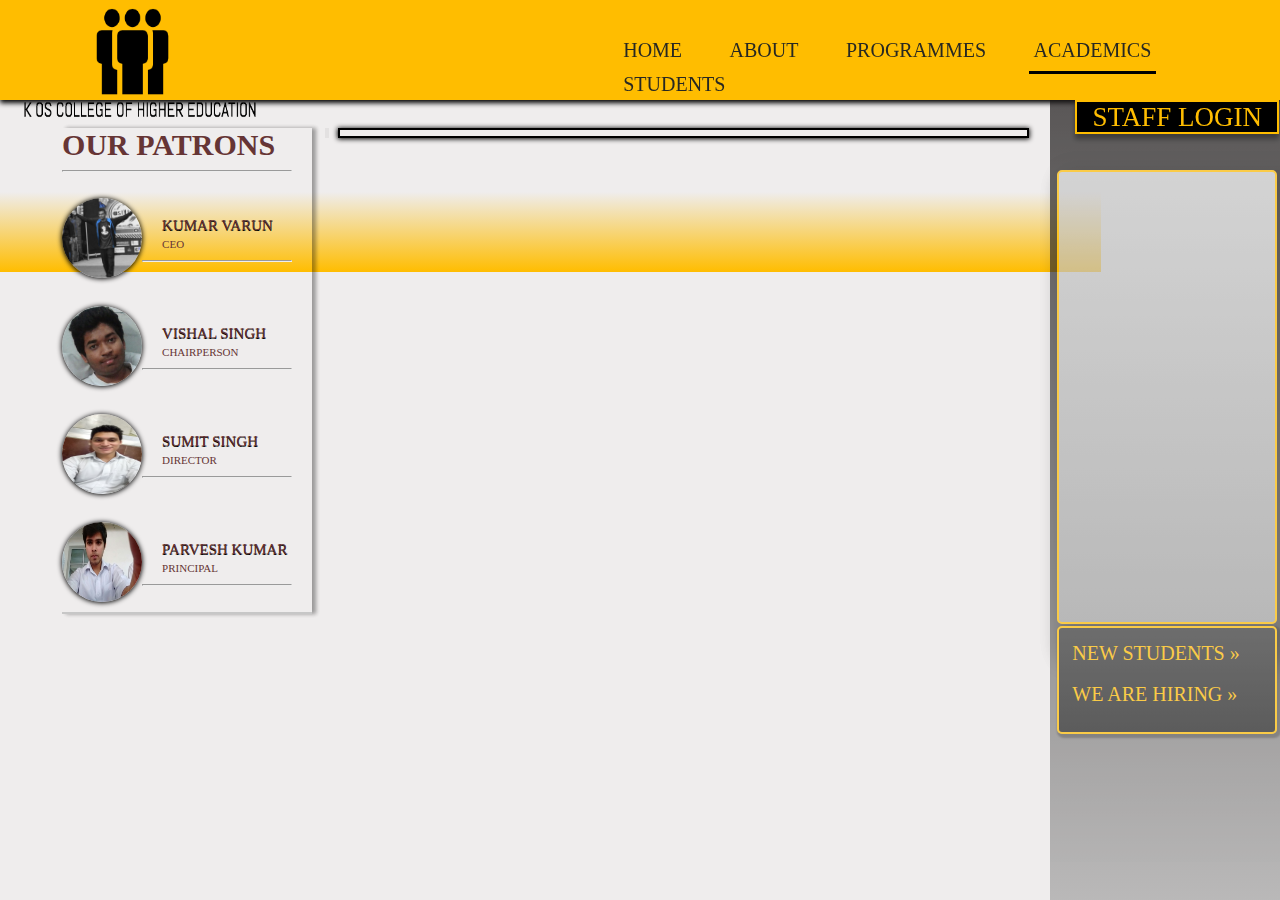
<file: Website/Hiring.html>
<!DOCTYPE HTML>
<HTML>

	<head>

	<meta charset="UTF-8"> 
	<meta http-equiv="Content-type" content="text/html;charset=UTF-8">
	<meta name="viewport" content="width=device-width, initial-scale=1">
		
	<title>The YKV</title>
	<link rel="stylesheet" type="text/css" href="css/Main.css">
	<link rel="stylesheet" type="text/css" href="css/Home Page.css">
	<link rel="stylesheet" type="text/css" href="css/Registration Forms.css">

	</head>


	<BODY>
	
	
	<div id="holder">


			<div id="top">
	
			</div>
		
			<div>
			
				
				<h2><span><a href = "Home Page.html" id = "Logo"><img src="img/Logo.png" id = "Logo"></a></span></h2>
	
			
			</div>
	
			<div id="login"><a href="https://kos-dev-ed.my.salesforce.com">STAFF LOGIN</a></div>


	

	

				<nav>
				<ul id="mmenu">
				
					<li><a href="Home Page.html">HOME</a></li>
					<li><a href="#">ABOUT</a>

						<ul>

							<li><a href="At A Glance.html">K OS AT A GLANCE</a></li>
							<li><a href="Achievements.html">ACHIEVEMENTS</a></li>
							<li><a href="Placement.html">PLACEMENT</a></li>
							<li><a href="Photo Gallery.html">PHOTO GALLERY</a></li>
							<li><a href="Facilities.html">FACILITIES</a></li>
							<li><a href="Contact.html">CONTACT US</a></li>


						</ul>

					</li>
					<li><a href= "#" >PROGRAMMES</a>

						<ul>

							<li><a href="Graduate.html">GRADUATE</a>

								<!--<ul>

								<li><a href="Music.html">BTECH</a></li>
								<li><a href="Videos.html">MED</a></li>
					
								</ul>-->

							</li>
							<li><a href="Post Graduate.html">POST GRADUATE</a></li>
					
						</ul>

					</li>
					<li><span class="current"><a href= "#" >ACADEMICS</a></span>

						<ul>

							<li><a href="Departments.html">DEPARTMENTS</a></li>
							<li><a href="Curriculum.html">CURRICULUM / SYLLABI</a></li>
							<li><a href="Academic Calendar.html">ACADEMIC CALENDAR</a></li>

						</ul>	
					</li>
					<li><a href="#">STUDENTS</a>

						<ul>

							<li><a href="Curriculum.html">CURRICULUM / SYLLABI</a></li>
							<li><a href="Time Table.html">TIME TABLE</a></li>
							<li><a href="Holidays.html">LIST OF HOLIDAYS</a></li>
							<li><a href="Noticeboard.html">STUDENT NOTICEBOARD</a></li>
							<li><a href="Results.html">RESULTS</a></li>
							<li><a href="Attendance Rules.html">ATTENDANCE RULES</a></li>
							<li><a href="Grievance.html">GRIEVANCE FORM</a></li>


						</ul>	



					</li>
					<!--<li><a href="#">STAFF</a></li>-->
					

				</ul>
			</nav>

			
			<div id="rside">

				<div id="mtird">

					<p>

						ADMISSIONS OPEN NOW !	<br> <br> 

						<font color = '#FFBD00'>_________ </font><br><br>

						BBA Counselling in progress : New Students Jam Up The Corridors !	<br><br>

						<font color = '#FFBD00'>_________ </font><br><br>

						FEE SUBMISSION : Last Date for Fee Submission has been extended to 5th August, 2016 (Friday). <br><br>

						<font color = '#FFBD00'>_________ </font><br><br>

						New Session starts from 1st August, 2016 (Monday).<br><br>

						<font color = '#FFBD00'>_________ </font><br><br>

					</p>
					



				</div>

				
				<div id="ltird">
				<left>

					<a href="New Students.html">NEW STUDENTS »</a>
					<br><br>
					<a href="Hiring.html">WE ARE HIRING »</a>

				</left>

				</div>


			</div>

			<div id="center">


				<div id="scrdiv">

					<br><br><br><br><br><br>

					<div id="headiv">
						<!--<left>
						
							<span id="heading"><b>&nbsp;HEADING 1-Change Text</b></span>
							<hr><br>
							K OS College Of Higher Education, New Delhi was established in the year 1969. K OS College has a material designed campus spread over 90 acres of lush green environment in the posh location of Greater Kailash. The Campus comprises of 10 different blocks which are surrounded by heavy green gardens and lakes and neatly designed paths to connect the blocks with each other.
							<br><br>
							K OS College offers Under Graduate and Post Graduate level full time Professional programs approved by AICTE in affiliation with K OS UNIVERSITY, New Delhi.

							<br><br>
							
							<br><br><br>

						</left>-->



						<div id="leftdiv">

										<span id="inheading"><b>OUR PATRONS</b></span>
										<hr>
										<br>
							

										<img src="img/YKV.jpg" height="80px" width="80px" id="roleimg" >
										<br>
										<span id="rottnr1">KUMAR VARUN</span>
										<br>
										<span id="rottnr2">CEO</span>

										
										
										<hr>
										<br>
										<br>
									
										<img src="img/Vis.jpg" height="80px" width="80px" id="roleimg" >
										<br>
										<span id="rottnr1">VISHAL SINGH</span>
										<br>
										<span id="rottnr2">CHAIRPERSON</span>

									
										
										<hr>
										<br>
										<br>

										<img src="img/Sumit.jpg" height="80px" width="80px" id="roleimg" >
										<br>
										<span id="rottnr1">SUMIT SINGH</span>
										<br>
										<span id="rottnr2">DIRECTOR</span>

										
										<hr>
										<br>
										<br>

										<img src="img/Parv.jpg" height="80px" width="80px" id="roleimg" >
										<br>
										<span id="rottnr1">PARVESH KUMAR</span>
										<br>
										<span id="rottnr2">PRINCIPAL</span>

										
										<br>
										<hr>
										<br>
										
						<!--<div id="rdm">some random text</div>-->

						<!--<hr><br><br>
						<center>
							<div id="frame">-->
										<!--<iframe src="https://visualantidote.ap2.visual.force.com/apex/FormdraftPreview?id=a0d2800000253tuAAA" height="586px" width="100%"></iframe>-->
										<!--<script type="text/javascript" id="jsFastForms" src="https://fastforms.visualantidote.com/FormEngine/Scripts/Main.js?d=PzCCLNh%2fNeWWpbCyPuOwcR5owlDtbnQX5%2fM3bSRF24nlY2XqU2GTUFOBD0Em3rHP" height="585px" width="100%"></script>


							</div>
						</center>-->
						<!--<br><br><hr>-->

						</div>

						

						<div id="formdiv">

							<div id="sturegframe">
							<script type="text/javascript" id="jsFastForms" src="https://fastforms.visualantidote.com/FormEngine/Scripts/Main.js?d=PzCCLNh%2fNeWWpbCyPuOwcR5owlDtbnQX5%2fM3bSRF24mxl1Kyu%2fNb2uB6HusAdGVp">
							</script>
							</div>




							<!--<span id="inheading"><b>HEADING 2-Change Text</b></span>
							<hr>
							<br>
							<br>

							<div id="highltin">
							
								» Students have brought laurels to the college by winning a total of 13 Gold Medals.

								<br><hr><br>

								» ECE department got a sponsored project titled “Hybrid Satellite Terrestrial Communication: Algorithm Design & Performance Analysis” for an amount of Rs.36.92 Lakh from Department of Science & Technology (DST), Govt. of India, New Delhi.

								<br><hr><br>

								» 'All Terrain Vehicle' & Thunder Bolt developed by the Students was displayed at Auto Expo 2010 & 2014 respectively and awarded by the University.

								<br><hr><br>

								» Civil Department got a consultancy from CPWD, Central Govt. for an amount of Rs.60,000/- to make a Structural Design for Erection of Temporary Earth retain structure using soldier piles/H-beams.

								<br><hr><br>

								» Placement of more than 85% eligible Students in 2015-16.

								<br><br>
								<hr>
								<br><br><br>

							</div>-->
							

						</div>


						<!--<div id="newdiv">
							<br><br>
							<span id="inheading"><b>HEADING 'N' - Change Text</b></span>
							<hr><br>

									<div id="highltin">

										<span id="rott3">Approved by: AICTE</span>
										
										
										<br>
										<hr>
										<br>
										
									
										
										<span id="rott3">Accreditated by: NAAC</span>
										

										
										<br>
										<hr>
										<br>
										

										
										<span id="rott3">Affiliated to: K OS GROUP OF INSTITUTIONS, New Delhi</span>
										

										
										<br>
										<hr>
										<br>
									

										
										<span id="rott3">ISO 9001:2008 Certified</span>
										

										
										<br>
										<hr>
										<br>
									

										<span id="rott3">EN ISO 14001:2004 Certified</span>

									
										<br>
										<hr>
										<br>
										

									</div>

						</div>-->
						
						<br><br><br>
						<!--<hr>-->
					</div>

					

				</div>




				<div id="bottom"></div>
				

			</div>
			


	</div>


	</BODY>






</HTML>
</file>
<file: Website/css/Main.css>
html > body
{
	
	margin: 0px;
	padding: 0px;
	height: 100%;
	/*background: url("img/Queen.jpg") no-repeat center fixed;
	background-size: cover;*/
	background-color: rgba(239, 237, 237, 1);




}

#holder {
    min-height: 100%;
    position:relative;
}



#top
{
	background-color: #ffbd00;
	box-shadow: 0px 3px 5px;
	height: 100px;
	width: 100%;
	opacity: 1;
	top: 0px;
	margin-top: 0px;
	position: fixed;
	z-index: 5;
	
}

#Logo
{

	position: fixed;
	height: 120px;
	width: 240px;
	text-decoration: none;
	color: black;
	left: 20px;
	top: 2px;
	opacity: 1;
	transition : all 1s ease-in-out;
	z-index: 6;
	
}



#mmenu
{
	margin-top: 120px;
	color: white;
	font-size: 30px;
}




/*------------------TOP MENU------------------*/


nav > ul
{

	position: fixed;
	/*background-color: #ffffff;*/
	/*background: -webkit-linear-gradient(top , #eeeded 0% , #9f9d9d 100%);*/
	border-radius: 2px;
	/*box-shadow: 0px 3px 5px;*/
	top: -90px;
	left: 44%;
	list-style: none;
	
	
	text-decoration: none;
	font-size: 30px;
	/*padding: 0px;
	margin: 0px;*/
	z-index: 4;
	display: inline-block;
	z-index: 20;
	
}

nav > ul:after 
{
		content: ""; clear: both; display: block;
		
}

nav > ul > li
{
	position: relative;
	display: inline-block;
	margin-left: 15px;
	margin-right: 15px;
	font-size: 20px;
	color: #ffffff;
	text-align: center;
	z-index: 20;
}


nav > ul > li > a 
{
	text-decoration: none;
	color: #272822;
	text-align: center;
	padding-bottom: 14px;
	opacity: 1;
	z-index: 2;
	padding-top: 10px;
	padding-bottom: 10px;
	padding-left: 5px;
	padding-right: 5px;
	
	
}



nav > ul > li:hover > a
{
	/*padding-top: 20px;
	padding-bottom: 20px;
	padding-left: 5px;
	padding-right: 5px;*/
	position: relative;
	color: #FFBD00;
	opacity: 1;
	border-bottom: 3px solid rgba(0, 0, 0, 1);
	

}



nav > ul > li:hover
{
	background: rgba(0, 0, 0, 1);
}

nav > ul > li > ul
{
	position: absolute;
	top: 55px;
	text-align: center;
	display: none;
	list-style: none;
	/*background: -webkit-linear-gradient(bottom , #828792 0% , #c5b07a 100%);*/
	padding-top: 20px;
	padding-left: 10px;
	padding-right: 10px;
	padding-bottom: 20px;
	opacity: 1;
	box-shadow: 1px 1px 1px;
	margin-top: 0px;
	z-index: 20;
	


}

nav > ul > li:hover > ul
{


	display: block;
	margin-top: -19px;
	background: rgba(255, 198, 37, 1);
	box-shadow: 5px 5px 0 0 rgba(0,0,0,0.2), 5px 5px 0 0 rgba(0,0,0,0.19);
	/*background: -webkit-linear-gradient(left, rgba(0, 0, 0, 0.3) 1%, rgba(183, 183, 183, 0.2) 10%, rgba(183, 183, 183, 0.2) 90%, rgba(183, 183, 183, 0.2) 100%);*/
	text-align: left;
	z-index: 20;
	
}

nav > ul > li > ul > li
{


	display: block;
	padding-top: 10px;
	padding-bottom: 10px;
	opacity: 1;
	z-index: 20;





}

nav > ul > li > ul > li:hover
{

	display: block;
	border-bottom: 2px solid rgba(0, 0, 0, 0.8);
	

	
}



nav > ul > li > ul > li:hover > a
{

	color: rgba(0, 0, 0, 0.8);
	
	font-size: 20px;

}

nav > ul > li > ul > li > a
{
	display: block;
	
	color: rgba(0, 0, 0, 1);
	text-decoration: none;


}



/*-----------------FOR CURRENT PAGE---------------*/


nav > ul > li > span > a
{
	text-decoration: none;
	color: #272822;
	text-align: center;
	padding-bottom: 14px;
	opacity: 1;
	z-index: 2;
	padding-top: 10px;
	padding-bottom: 10px;
	padding-left: 5px;
	padding-right: 5px;
	
	
}

nav > ul > li:hover > span > a
{
	/*padding-top: 20px;
	padding-bottom: 20px;
	padding-left: 5px;
	padding-right: 5px;*/
	position: relative;
	color: #FFBD00;
	opacity: 1;
	border-bottom: 3px solid rgba(0, 0, 0, 1);
	

}

.current
{
	/*border-spacing: 100px 0px;*/
	position: relative;
	border-bottom: 3px solid rgba(0, 0, 0, 1);
	padding-bottom: 10px;
	

}


/*-----------------LOGIN-------------------*/

#login
{

	background-color: rgba(0, 0, 0, 1);
	border-style: solid;
	border-width: 2px;
	border-color: #FFBD00;
	/*color: #FFBD00;*/
	left: 84%;
	top: 100px;
	position: fixed;
	height: 30px;
	width: 200px;
	text-align: center;
	vertical-align: middle;
	font-size: 27px;
	padding-top: 0px;
	padding-bottom: -15px;
	box-shadow: 0 5px 5px 0 rgba(0,0,0,0.2), 0 5px 5px 0 rgba(0,0,0,0.19);
	cursor: pointer;
	z-index: 11;
}


#login:hover
{
	box-shadow: 0 0 0 0;
	transition : all 0.1s ease-in-out;
	background-color: rgba(255, 189, 0, 1);
	/*color: rgba(0, 0, 0, 0.7);
	border-style: solid;*/
	border-bottom: 2px solid #616161;
	border-left: 2px solid #616161;
	border-right: 2px solid #616161;
	border-top: 2px solid #616161;
	/*border-color: white;*/

}

#login a
{
	color: #FFBD00;
	text-decoration: none;
}

#login:hover a
{
	color: rgba(0, 0, 0, 0.7);
	text-decoration: none;
}


/*-----------------RIGHT DIVISION---------------*/



#rside
{
	opacity: 70%;
	/*background-color: #1B1717;*/
	background: -webkit-linear-gradient(bottom , #ffffff -50% , #1B1717 100%);
	background: -moz-linear-gradient(bottom , #ffffff -50% , #1B1717 100%);
	background: linear-gradient(bottom , #ffffff -50% , #1B1717 100%);

	/*box-shadow: -1px 0px 5px;*/
	height: 100vh;
	margin-left: 82%;
	width: 18%;
	position: fixed;
	margin-top: 80px;
	/*border-left: 2px solid #B1B1B1;*/
	/*float: right;*/
	z-index: 10;

}

#ltird
{

	/*-webkit-marquee : up medium infinite scroll normal;
	overflow-x: -webkit-marquee;*/
	display: block;
	height: 10%;
	width: 88%;
	/*background-color: black;*/
	margin-top: 1%;
	margin-right: 3%;
	margin-left: 3%;
	background: -webkit-linear-gradient(bottom , #121212 -50% , #373737 100%);
	background: -moz-linear-gradient(bottom , #121212 -50% , #373737 100%);
	background: linear-gradient(bottom , #121212 -50% , #373737 100%);
	border-radius: 5px;
	box-shadow: 2px 2px 2px 2px rgba(0,0,0,0.2), 2px 2px 2px 2px rgba(0,0,0,0.19);
	overflow: hidden;
	border-style: solid;
	border-color: #FFBD00;
	border-width: 2px;
	z-index: 20;
	padding-left: 6%;
	padding-top: 6%;


}

#ltird a
{
	color: #FFBD00;
	text-decoration: none;
	font-size: 20px;
}

#ltird a:hover
{
	color: #FFD55F;
}



/*----------------BOTTOM DIVISION---------------*/


#bottom
{
	/*background-color: #FFBD00;
	box-shadow: 0px 1px 5px;*/
	height: 80px;
	top: 90%;
	/*position: relative;*/
	bottom: -100vh;
	width: 100%;
	opacity: 1;
	
	/*box-shadow: 0 5px 3px 5px;*/

	z-index: 0;
	background: -webkit-linear-gradient(top , rgba(239, 237, 237, 1) 0% , #FFBD00 100%);
	background: -moz-linear-gradient(top , rgba(239, 237, 237, 1) 0% , #FFBD00 100%);
	background: -moz-linear-gradient(top , rgba(239, 237, 237, 1) 0% , #FFBD00 100%);
}



/*----------------CENTER DIVISION---------------*/


#center
{
	margin-top: 0px;
	top: 0px;
	margin-left: 0px;
	margin-right: 14%;
	height: 100%;
	width: 86%;
	position: absolute;
	/*background-color: rgba(239, 237, 237, 0.5);*/
	z-index: 0;
}


/*---------------MARQUEE TEXT IN RIGHT DIVISION-----------------*/

#mtird
{

	/*-webkit-marquee : up medium infinite scroll normal;
	overflow-x: -webkit-marquee;*/
	display: block;
	height: 50%;
	width: 94%;
	/*background-color: white;*/
	margin-top: 70px;
	margin-right: 3%;
	margin-left: 3%;
	background: -webkit-linear-gradient(bottom , #8f8f8f -50% , #C8C8C8 100%);
	background: -moz-linear-gradient(bottom , #8f8f8f -50% , #C8C8C8 100%);
	background: linear-gradient(bottom , #8f8f8f -50% , #C8C8C8 100%);
	border-radius: 5px;
	box-shadow: 20px 20px 20px 20px rgba(0,0,0,0.2), 20px 20px 20px 20px rgba(0,0,0,0.19);
	overflow: hidden;
	border-style: solid;
	border-color: #FFBD00;
	border-width: 2px;
	z-index: 21;



}

#mtird p
{

	color: #1B1717;
	font-size: 18px;
	padding-left: 10px;

	/*------------Scroll Text Start Position----------*/

	-webkit-transform : translateY(100%);
	-moz-transform : translateY(100%);
	transform : translateY(100%);

	/*-----------------Apply Animation----------------*/

	-webkit-animation : mtird 15s linear infinite;
	-moz-animation : mtird 15s linear infinite;
	animation : mtird 15s linear infinite;

}


/*------------Define The Animation--------------------*/

@-webkit-keyframes mtird
{
	0%		{ -webkit-transform : translateY(100%);}
	100%	{ -webkit-transform : translateY(-100%);}
}

@-moz-keyframes mtird
{
	0%		{ -moz-transform : translateY(100%);}
	100%	{ -moz-transform : translateY(-100%);}
}

@keyframes mtird
{
	0%		{
				-webkit-transform : translateY(100%);
			  	-moz-transform : translateY(100%);
			  	transform : translateY(100%);

			}

	100%	{ 
				-webkit-transform : translateY(-100%);
				-moz-transform : translateY(-100%);
				transform : translateY(-100%);

			}
}







/*-------------STUDENT REGISTRATION FRAME(NEW STUDENTS.HTML)----------------------------*/




#sturegframe
{
	border-style: solid;
    border-width: 2px;
    border-color: black;
    padding: 3px;
    /*box-shadow: 2px 2px 2px 0 rgba(0,0,0,0.2), 2px 2px 2px 0 rgba(0,0,0,0.19) , 2px 2px 2px 0 rgba(0,0,0,0.19), 2px 2px 2px 0 rgba(0,0,0,0.19);
    box-shadow: 2px 2px 2px 2px rgba(0,0,0,0.2);*/
    box-shadow: 0 0.5px 5px 0.5px;
}
</file>
<file: Website/css/Home Page.css>
/*--------------Images slidshow-----------*/


/*@keyframes slidy {
0% { left: 0%; }
20% { left: 0%; }
25% { left: -100%; }
45% { left: -100%; }
50% { left: -200%; }
70% { left: -200%; }
75% { left: -300%; }
95% { left: -300%; }
100% { left: -400%; }
}


div#slider 
{ 
	overflow: hidden; 
}

div#slider figure img 
{ 
	width: 20%; float: left; 
}

div#slider figure 
{ 
  position: relative;
  width: 500%;
  margin: 0;
  left: 0;
  text-align: left;
  font-size: 0;
  animation: 30s slidy infinite; 
}
*/


.container 
{
    position:relative;
    height: 400px;
    width: 1000px;
    margin-top: 150px;
    margin-left: 20px;
    
    
}

.container img 
{
    position:absolute;
    width:100%;
    height:100%;
    border-style: solid;
    border-width: 3px;
    border-color: #FFBD00;
}
@-webkit-keyframes slidy {
    0% {
        opacity: 1;
    }
    12.5% {
        opacity:1;
    }
    16.5% {
        opacity:0;
    }
    96% {
        opacity:0;
    }
    100% {
        opacity:1;
    }
}
@keyframes slidy {
    0% {
        opacity: 1;
    }
    12.5% {
        opacity:1;
    }
    16.5% {
        opacity:0;
    }
    96% {
        opacity:0;
    }
    100% {
        opacity:1;
    }
}
.container img:nth-child(8) {
    -webkit-animation: slidy 40s 0s infinite;
    animation: slidy 40s 0s infinite;
}
.container img:nth-child(7) {
    -webkit-animation: slidy 40s 5s infinite;
    animation: slidy 40s 5s infinite;
}
.container img:nth-child(6) {
    -webkit-animation: slidy 40s 10s infinite;
    animation: slidy 40s 10s infinite;
}
.container img:nth-child(5) {
    -webkit-animation: slidy 40s 15s infinite;
    animation: slidy 40s 15s infinite;
}
.container img:nth-child(4) {
    -webkit-animation: slidy 40s 20s infinite;
    animation: slidy 40s 20s infinite;
}
.container img:nth-child(3) {
    -webkit-animation: slidy 40s 25s infinite;
    animation: slidy 40s 25s infinite;
}
.container img:nth-child(2) {
    -webkit-animation: slidy 40s 30s infinite;
    animation: slidy 40s 30s infinite;
}
.container img:nth-child(1) {
    -webkit-animation: slidy 40s 35s infinite;
    animation: slidy 40s 35s infinite;
}



/*--------------------INSIDE MAIN CENTER DIVISION-------------------*/

#scrdiv
{

    margin-left: 2%;
    margin-right: 7%;
    width: 91%;

}

/*-----------------FOR HEADINGS-------------------*/

#headiv
{
    margin-left: 4%;
    margin-right: 4%;
    width: 92%;
}

#heading
{

    color: #4D3C3C; 
    font-size: 50px;

}

/*---------------HEADINGS UNDER HEADINGS-------------*/

#inheading
{
    font-size: 30px;
    color: #663535;
}

/*----------------LEFT DIVISION--------------*/

#left
{
    width: 35%;
    /*border-right: 2px solid rgba(184, 184, 184, 0.5);*/
    box-shadow: 4px 0 4px 0 rgba(0,0,0,0.2), 4px 0 4px 0 rgba(0,0,0,0.19);
    border-bottom: 2px solid rgba(199, 199, 199, 1);
    padding-right: 20px;
    float: left;
}


/*-------------PATRONS---------*/

#roleimg
{

    border-radius: 100px;
    box-shadow: 0 0.5px 5px 0.5px;
    float: left;

}

#roleimg:hover
{
    box-shadow: 0 2px 10px 2px;
    /*transition : box-shadow 1s;
    */
    -webkit-transform: scale(1.1);
        -ms-transform: scale(1.1);
        transform: scale(1.1);

;}

#rott1
{

    color: #663535;
    font-size: 22px;
    padding-left: 20px;
    /*visibility: hidden;*/
    text-shadow : 0px 1px #000000;

}

#rott2
{

    color: #663535;
    font-size: 18px;
    padding-left: 20px;
    
    /*visibility: hidden;*/
    


}



/*-----------------HIGHLIGHTS------------*/

#highlt
{
    margin-left: 40%;
    margin-right: 10%;
    width: 61%;
    border-left: 4px solid rgba(199, 199, 199, 0.3);
    
    padding-left: 1%;
    padding-right: 4%;
}

#highltin
{

    margin-left: 3%;
    margin-right: 6%;

}


/*----------APPROVED ACCREDITED--------*/

#rott3
{

    color: #392020;
    font-size: 18px;
    
    
    /*visibility: hidden;*/
    


}

/*--------ALL DIVISIONS IN CENTER-------*/

#newdiv
{
    margin-left: 40%;
    margin-right: 10%;
    width: 61%;
    border-left: 4px solid rgba(199, 199, 199, 0.3);
    border-top: 4px solid rgba(199, 199, 199, 0.3);
    padding-left: 1%;
    padding-right: 4%;
}

#rdm
{
    float: left;
}

/*------------THE QUERY FRAME-----------*/

#frame
{
    border-style: solid;
    border-width: 2px;
    border-color: black;
    padding: 3px;
    /*box-shadow: 2px 2px 2px 0 rgba(0,0,0,0.2), 2px 2px 2px 0 rgba(0,0,0,0.19) , 2px 2px 2px 0 rgba(0,0,0,0.19), 2px 2px 2px 0 rgba(0,0,0,0.19);
    box-shadow: 2px 2px 2px 2px rgba(0,0,0,0.2);*/
    box-shadow: 0 0.5px 5px 0.5px;


}

#frame:hover
{
    box-shadow: 0 1px 10px 1px;
}
</file>
<file: Website/css/Registration Forms.css>
/*-------------STUDENT REGISTRATION FRAME(NEW STUDENTS.HTML)----------------------------*/




#sturegframe
{
	border-style: solid;
    border-width: 2px;
    border-color: black;
    padding: 3px;
    /*box-shadow: 2px 2px 2px 0 rgba(0,0,0,0.2), 2px 2px 2px 0 rgba(0,0,0,0.19) , 2px 2px 2px 0 rgba(0,0,0,0.19), 2px 2px 2px 0 rgba(0,0,0,0.19);
    box-shadow: 2px 2px 2px 2px rgba(0,0,0,0.2);*/
    box-shadow: 0 0.5px 5px 0.5px;
}





/*----------------LEFT DIVISION--------------*/

#leftdiv
{
    width: 25%;
    /*border-right: 2px solid rgba(184, 184, 184, 0.5);*/
    box-shadow: 4px 0 4px 0 rgba(0,0,0,0.2), 4px 0 4px 0 rgba(0,0,0,0.19);
    border-bottom: 2px solid rgba(199, 199, 199, 1);
    padding-right: 20px;
    float: left;
}





/*--------------CENTER FORM DIVISION----------*/

#formdiv
{
    margin-left: 28.5%;
    margin-right: 10%;
    width: 75%;
    border-left: 4px solid rgba(199, 199, 199, 0.3);
    
    padding-left: 1%;
    padding-right: 4%;
}

#sturegframe:hover
{
    box-shadow: 0 1px 10px 1px;
}





/*-------------PATRONS---------*/


#rottnr1
{

    color: #663535;
    font-size: 15px;
    padding-left: 20px;
    /*visibility: hidden;*/
    text-shadow : 0px 1px #000000;

}

#rottnr2
{

    color: #663535;
    font-size: 11px;
    padding-left: 20px;
    
    /*visibility: hidden;*/
    


}
</file>
